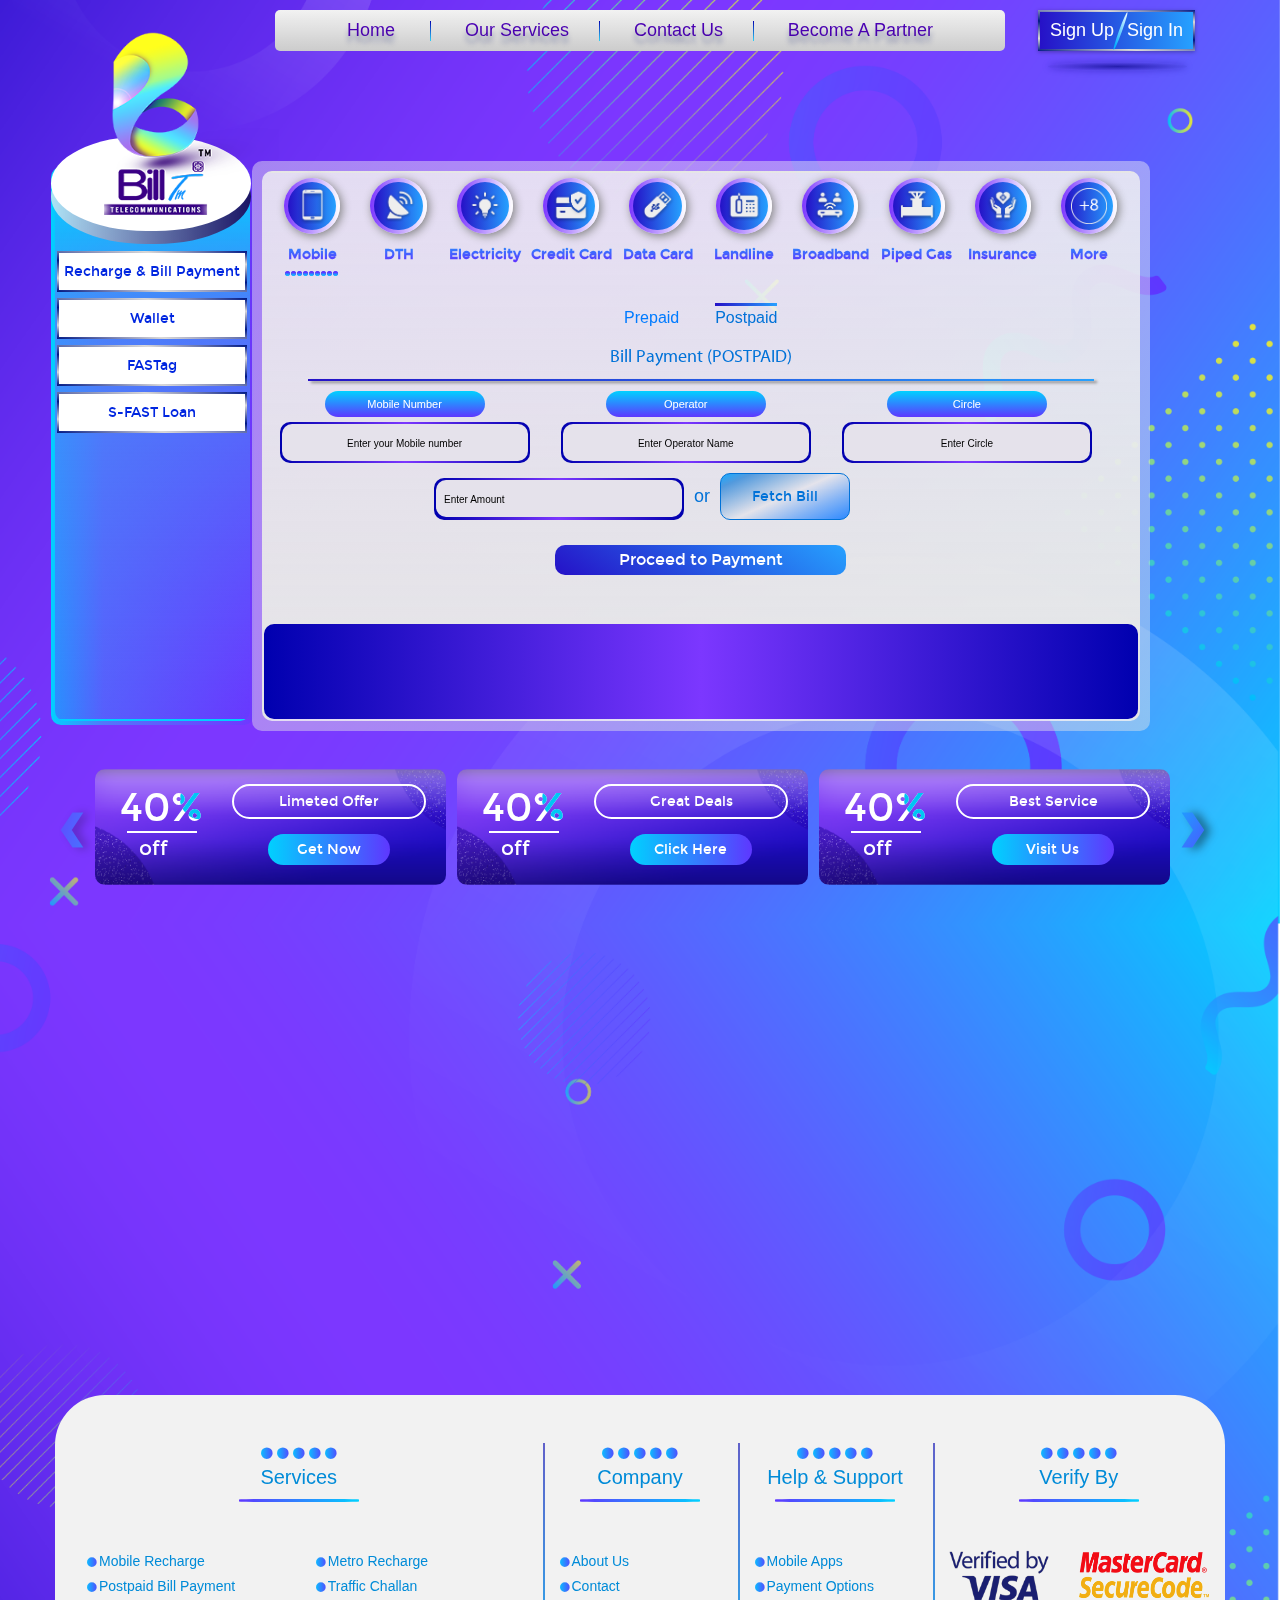
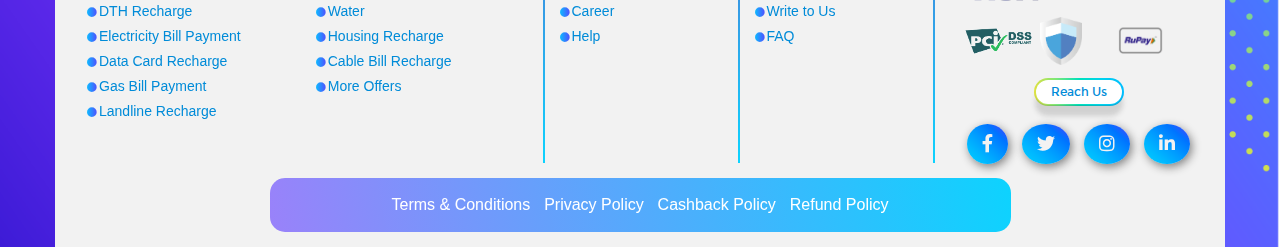
<file: index.html>
﻿<!doctype html>
<html lang="en">
   <head>
      <meta charset="utf-8">
      <meta name="viewport" content="width=device-width, initial-scale=1">
      <title>billtm</title>
      <!-- Bootstrap CSS -->
      <link href="css/bootstrap.min.css" rel="stylesheet">
      <!-------owl crousel--->
      <link rel="stylesheet" href="css/owl.carousel.min.css">
      <link rel="stylesheet" href="css/owl.theme.default.min.css">
      <!----stlyesheet---------->
      <link href="css/all.min.css" rel="stylesheet">
      <link href="css/stylesheet.css" rel="stylesheet">
      <link href="css/responsive.css" rel="stylesheet">
   </head>
   <body>
      <!---header------->
      <header>
         <div class="row container-fluid container m_p_0">
            <div class="col-3 col-lg-2 col-md-4 col-sm-4 col-xs-4  logo">
                <img src="images/Bill TM Logo (320x320).png" alt="logo"> 
               </div>
            <!------logo------->
            <div class="col-1  col-lg-8 col-md-1 col-sm-1 col-xs-1">
               <nav class=" text-center h-menu navbar navbar-expand-lg ">
                  <div class="collapse navbar-collapse text-center" id="navbarSupportedContent">
                     <ul class="text-capitalize h-menu-list">
                        <li class="d-inline-block"><a href=index.html>home </a></li>
                        <li class="d-inline-block"><a href=javascript:void(0);>our services</a></li>
                        <li class="d-inline-block"><a href=javascript:void(0);>contact us</a></li>
                        <li class="d-inline-block"><a href=javascript:void(0);>become a partner</a></li>
                     </ul>
                  </div>
               </nav>
            </div>
            <!-------menu ends------->
            <div class="col-8  col-lg-2 col-md-7 col-sm-7 col-xs-7  text-right text-capitalize login">
               <button class="login-bttn text-capitalize">Sign up <span class="l-slash"> sign in</span></button>
               <button class="navbar-toggler" type="button" data-toggle="collapse" data-target="#navbarSupportedContent" aria-controls="navbarSupportedContent" aria-expanded="false" aria-label="Toggle navigation">
               <i class="fas fa-bars"></i>
               </button>
            </div>
            <!-------login-bttn----> 
         </div>
         <!-----container---> 
      </header>
      <!-------header ends-----> 
      <!----section-rechage------->
  <section id="recharge-tab">
    <div class="container">
        <div class="row r-tabs">
            <div class="col-lg-2 col-md-3 p_0">
                <div class="nav flex-column nav-pills r-corner-tab" id="v-pills-tab" role="tablist" aria-orientation="vertical">
                    <a class="nav-link active" id="recharge" data-toggle="pill" href="#recharge-payments" role="tab">Recharge &amp; Bill Payment</a>
                    <a class="nav-link" id="wallet" data-toggle="pill" href="#top-up" role="tab">Wallet</a>
                    <a class="nav-link" id="fastag" href="Fastag.html">FASTag</a>
                    <a class="nav-link" id="loan" data-toggle="pill" href="#l-repayment" role="tab">S-FAST Loan</a>
                </div>
            </div>
            <div class="col-md-9  tab-content r-corner-tab-content" id="v-pills-tabContent">
                <div class="tab-pane fade show active r-tab-content-inner" id="recharge-payments" role="tabpanel">
                    <nav>
                        <ul class="nav nav-tabs r-tab-content-inner-tab" id="nav-tab" role="tablist">
                            <li>
                                <a class="nav-item nav-link active" id="mobile" data-toggle="tab" href="#r-mobile" role="tab">
                                    <div class="img-border"><img src="./images/mobile-icon.png" alt="mobile recharge"></div>
                                    <p class="r-heading text-capitalize"> mobile</p>
                                </a>
                            </li>
                            <!--mobile-->
                            <li>
                                <a class="nav-item nav-link" id="dth" data-toggle="tab" href="#r-dth" role="tab">
                                    <div class="img-border"><img src="./images/dth-icon.png" alt="dth recharge"></div>
                                    <p class="r-heading text-capitalize"> DTH</p>
                                </a>
                            </li>
                            <!--dth-->
                            <li>
                                <a class="nav-item nav-link" id="electricity" data-toggle="tab" href="#r-electricity" role="tab">
                                    <div class="img-border"><img src="./images/electricity-icon.png" alt="electricity recharge"></div>
                                    <p class="r-heading text-capitalize"> electricity</p>
                                </a>
                            </li>
                            <!--electricity-->
                            <li>
                                <a class="nav-item nav-link" id="credit-card" data-toggle="tab" href="#r-credit-card" role="tab">
                                    <div class="img-border"><img src="./images/credit-card-icon.png" alt="credit-card recharge"></div>
                                    <p class="r-heading text-capitalize"> credit card</p>
                                </a>
                            </li>
                            <!--credit card-->
                            <li>
                                <a class="nav-item nav-link" id="data-card" data-toggle="tab" href="#r-data-card" role="tab">
                                    <div class="img-border"><img src="./images/datacard-icon.png" alt="data recharge"></div>
                                    <p class="r-heading text-capitalize"> data card</p>
                                </a>
                            </li>
                            <!--datacaRD-->
                            <li>
                                <a class="nav-item nav-link" id="landline" data-toggle="tab" href="#r-landline" role="tab">
                                    <div class="img-border"><img src="./images/lndline-icon.png" alt="landline recharge"></div>
                                    <p class="r-heading text-capitalize"> landline</p>
                                </a>
                            </li>
                            <!--landline-->
                            <li>
                                <a class="nav-item nav-link" id="boardband" data-toggle="tab" href="#r-boardband" role="tab">
                                    <div class="img-border"><img src="./images/boardband-icon.png" alt="boardband recharge"></div>
                                    <p class="r-heading text-capitalize"> broadband</p>
                                </a>
                            </li>
                            <!--boardband-->
                            <li>
                                <a class="nav-item nav-link" id="piped-gas" data-toggle="tab" href="#r-piped-gas" role="tab">
                                    <div class="img-border"><img src="./images/piped-gas-icon.png" alt="piped recharge"></div>
                                    <p class="r-heading text-capitalize"> piped gas</p>
                                </a>
                            </li>
                            <!--piped gas-->
                            <li>
                                <a class="nav-item nav-link" id="insurance-recharge" data-toggle="tab" href="#r-insurance" role="tab">
                                    <div class="img-border"> <img src="./images/insurance-icon.png" alt="insurance recharge"> </div>
                                    <p class="r-heading text-capitalize"> Insurance</p>
                                </a>
                            </li>
                            <!--insaurance-->
                            <li class="dropdown">
                                <a class="dropbtn  dropdown-toggle" data-toggle="dropdown">
                                    <div class="img-border"> <img src="./images/8more-icon.png" alt="more"> </div>
                                    <p class="r-heading text-capitalize">More</p>
                                </a>
                                <!----more------>
                                <ul class="dropdown-menu nav nav-tabs">
                                    <li>
                                        <a class="nav-item nav-link" id="metro-recharge" data-toggle="tab" href="#r-metro" role="tab">
                                            <div class="img-border"> <img src="./images/metro-icon.png" alt="metro recharge"> </div>
                                            <p class="r-heading text-capitalize"> Metro</p>
                                        </a>
                                    </li>
                                    <!---------------metro------------>
                                    <li>
                                        <a class="nav-item nav-link" id="water-recharge" data-toggle="tab" href="#r-water-bill" role="tab">
                                            <div class="img-border"> <img src="./images/water-icon.png" alt="water recharge"> </div>
                                            <p class="r-heading text-capitalize"> Water</p>
                                        </a>
                                    </li>
                                    <!---------------water------------>
                                    <li>
                                        <a class="nav-item nav-link" id="cable-recharge" data-toggle="tab" href="#r-cable" role="tab">
                                            <div class="img-border"> <img src="./images/cable-icon.png" alt="cable recharge"> </div>
                                            <p class="r-heading text-capitalize">Cable</p>
                                        </a>
                                    </li>
                                    <!---------------cable------------>
                                    <li>
                                        <a class="nav-item nav-link" id="municipality-recharge" data-toggle="tab" href="#r-municipality" role="tab">
                                            <div class="img-border"> <img src="./images/Municipality-icon.png" alt="Municipality recharge"> </div>
                                            <p class="r-heading text-capitalize">Municipality</p>
                                        </a>
                                    </li>
                                    <!---------------municipality------------>
                                    <li>
                                        <a class="nav-item nav-link" id="emi-recharge" data-toggle="tab" href="#r-emi" role="tab">
                                            <div class="img-border"> <img src="./images/emi-icon.png" alt="emi recharge"> </div>
                                            <p class="r-heading text-capitalize">EMI</p>
                                        </a>
                                    </li>
                                    <!---------------emi------------>
                                    <li>
                                        <a class="nav-item nav-link" id="Challan-recharge" data-toggle="tab" href="#r-challan" role="tab">
                                            <div class="img-border"> <img src="./images/challan-icon.png" alt="challan recharge"> </div>
                                            <p class="r-heading text-capitalize">Challan</p>
                                        </a>
                                    </li>
                                    <!---------------challan------------>
                                    <li>
                                        <a class="nav-item nav-link" id="housing-recharge" data-toggle="tab" href="#r-housing" role="tab">
                                            <div class="img-border"> <img src="./images/housing-icon.png" alt="housing recharge"> </div>
                                            <p class="r-heading text-capitalize">Housing</p>
                                        </a>
                                    </li>
                                    <!---------------housing------------>
                                    <li>
                                        <a class="nav-item nav-link" id="gasbook-recharge" data-toggle="tab" href="#r-gasbook" role="tab">
                                            <div class="img-border"> <img src="./images/gasbook-icon.png" alt="gasbook recharge"> </div>
                                            <p class="r-heading text-capitalize">LPG Booking</p>
                                        </a>
                                    </li>
                                    <!---------------gasbook------------>
                                </ul>
                                <!-------more dropdown---------->
                            </li>
                            <!--more-->
                        </ul>
                    </nav>
                    <div class="tab-content r-tab-content-inner-content" id="nav-tabContent">
                        <div class="tab-pane fade show active" id="r-mobile" role="tabpanel">
                            <!-- Nav tabs -->
                            <div class="tab_center">
                                <ul class="nav nav-tabs text-center" id="myTab" role="tablist">
                                    <li class="nav-item"> <a class="nav-link top-brdr1 active" id="prepaid-mob" data-toggle="tab" href="#pre-mob" role="tab" aria-controls="home" aria-selected="true">Prepaid</a> </li>
                                    <li class="nav-item"> <a class="nav-link  top-brdr2" id="postpaid-mob" data-toggle="tab" href="#pos-mob" role="tab" aria-controls="profile" aria-selected="false">postpaid</a> </li>
                                </ul>
                            </div>
                            <!-- Tab panes -->
                            <div class="tab-content text-center">
                                <div class="tab-pane active" id="pre-mob" role="tabpanel" aria-labelledby="home-tab">
                                    <h4 class="text-center sb-head-line">Mobile Recharge (PREPAID)</h4>
                                    <div class="row container-fluid text-center d-dth">
                                        <div class="col-md-4">
                                            <form class="no-mob">
                                                <label class="g-box"> Mobile Number </label>
                                                <div class="bck-border">
                                                    <input type="text" placeholder="Enter your Mobile number" class="text-center" />
                                                </div>
                                            </form>
                                        </div>
                                        <div class="col-md-4">
                                            <form class="op-mob-pre">
                                                <label class="g-box">Operator</label>
                                                <div class="bck-border">
                                                    <input type="text" placeholder="Enter Operator Name" class="text-center" />
                                                </div>
                                            </form>
                                        </div>
                                        <div class="col-md-4">
                                            <form class="cir-mob">
                                                <label class="g-box">Circle</label>
                                                <div class="bck-border">
                                                    <input type="text" placeholder="Enter Circle" class="text-center " />
                                                </div>
                                            </form>
                                        </div>
                                    </div>
                                    <form class="text-center row container-fluid ent-dta entamt">
                                        <div class="bck-border">
                                            <input type="text" class="d-inline-block amt-mob-pre " placeholder="Enter Amount" />
                                        </div>
                                        <span class="add-line">*Enter valid amount or check with your operator</span>
                                        <label class="d-inline-block">or</label>
                                        <button class="d-inline-block view-bttn">View plans</button>
                                    </form>
                                </div>
                                <div class="tab-pane" id="pos-mob" role="tabpanel" aria-labelledby="profile-tab">
                                    <h4 class="text-center sb-head-line">Bill Payment (POSTPAID)</h4>
                                    <div class="row container-fluid text-center d-mob-post">
                                        <div class="col-md-4">
                                            <form class="no-mob-post">
                                                <label class="g-box"> Mobile Number </label>
                                                <div class="bck-border">
                                                    <input type="text" placeholder="Enter your Mobile number" class="text-center" />
                                                </div>
                                            </form>
                                        </div>
                                        <div class="col-md-4">
                                            <form class="op-mob-post">
                                                <label class="g-box">Operator</label>
                                                <div class="bck-border">
                                                    <input type="text" placeholder="Enter Operator Name" class="text-center" />
                                                </div>
                                            </form>
                                        </div>
                                        <div class="col-md-4">
                                            <form class="cir-mob-post">
                                                <label class="g-box">Circle</label>
                                                <div class="bck-border">
                                                    <input type="text" placeholder="Enter Circle" class="text-center" />
                                                </div>
                                            </form>
                                        </div>
                                    </div>
                                    <form class="text-center row container-fluid ent-mob-post entamt">
                                        <div class="bck-border">
                                            <input type="text" class="d-inline-block amt-mob-post" placeholder="Enter Amount" />
                                        </div>
                                        <label class="d-inline-block">or</label>
                                        <button class="d-inline-block view-bttn">Fetch Bill</button>
                                    </form>
                                </div>
                            </div>
                            <div class="text-center">
                                <button class="col-lg-4 col-md-5 col-sm-5  col-xs-11 pr-bttn">Proceed to Payment</button>
                            </div>
                            <div class="bg-blank"> </div>
                            <!-----recharge mobile tab---->
                        </div>
                        <div class="tab-pane fade" id="r-dth" role="tabpanel">
                            <h4 class="text-center sb-head-line">DTH Recharge</h4>
                            <div class="row container-fluid text-center d-dth">
                                <div class="col-md-4">
                                    <form class="op-dth">
                                        <label class="g-box">operator</label>
                                        <div class="bck-border">
                                            <select class="classic" name="operator">
                                                <option>TATA Sky</option>
                                                <option>Airtel Digital Tv</option>
                                                <option>D2H</option>
                                            </select>
                                        </div>
                                    </form>
                                </div>
                                <div class="col-md-4">
                                    <form class="sb-dth">
                                        <label class="g-box">Enter</label>
                                        <div class="bck-border">
                                            <input type="text" placeholder="Subscriber ID / Registered mobile number" class="text-center" />
                                        </div>
                                    </form>
                                </div>
                                <div class="col-md-4">
                                    <form class="sb-dth">
                                        <label class="g-box">Enter</label>
                                        <div class="bck-border">
                                            <input type="text" placeholder="Amount" class="text-center" />
                                        </div>
                                    </form>
                                </div>
                            </div>
                            <div class="text-center">
                                <button class="col-md-4 pr-bttn">Proceed to Payment</button>
                            </div>
                            <div class="bg-blank"> </div>
                        </div>
                        <div class="tab-pane fade" id="r-electricity" role="tabpanel">
                            <h4 class="text-center sb-head-line">Electricity Bill Payment </h4>
                            <!-- Nav tabs -->
                            <ul class="nav nav-tabs text-center" id="myTab" role="tablist">
                                <li class="nav-item"> <a class="nav-link top-brdr1 active" id="home-tab" data-toggle="tab" href="#el-board" role="tab" aria-controls="home" aria-selected="true">Electricity Board</a> </li>
                                <li class="nav-item"> <a class="nav-link top-brdr2" id="profile-tab" data-toggle="tab" href="#el-appart" role="tab" aria-controls="profile" aria-selected="false">Apartments</a> </li>
                            </ul>
                            <!-- Tab panes -->
                            <div class="tab-content text-center">
                                <div class="tab-pane active" id="el-board" role="tabpanel" aria-labelledby="home-tab">
                                    <div class="row container-fluid text-center d-elec">
                                        <div class="col-md-4">
                                            <form class="st-elec">
                                                <label class="g-box">Select State</label>
                                                <div class="bck-border">
                                                    <select class="classic" name="operator">
                                                        <option>TATA Sky</option>
                                                        <option>Airtel Digital Tv</option>
                                                        <option>D2H</option>
                                                    </select>
                                                </div>
                                            </form>
                                        </div>
                                        <div class="col-md-4">
                                            <form class="br-elec">
                                                <label class="g-box">Select Board</label>
                                                <div class="bck-border">
                                                    <select class="classic" name="operator">
                                                        <option>TATA Sky</option>
                                                        <option>Airtel Digital Tv</option>
                                                        <option>D2H</option>
                                                    </select>
                                                </div>
                                            </form>
                                        </div>
                                        <div class="col-md-4">
                                            <form class="sb-dth">
                                                <label class="g-box">Enter</label>
                                                <div class="bck-border">
                                                    <input type="text" placeholder="Amount" class="text-center" />
                                                </div>
                                            </form>
                                        </div>
                                    </div>
                                </div>
                                <div class="tab-pane" id="el-appart" role="tabpanel" aria-labelledby="profile-tab">
                                    <div class="row container-fluid text-center d-elec">
                                        <div class="col-md-4">
                                            <form class="ct-elec">
                                                <label class="g-box">Select City</label>
                                                <div class="bck-border">
                                                    <select class="classic" name="operator">
                                                        <option>TATA Sky</option>
                                                        <option>Airtel Digital Tv</option>
                                                        <option>D2H</option>
                                                    </select>
                                                </div>
                                            </form>
                                        </div>
                                        <div class="col-md-4">
                                            <form class="ap-elec">
                                                <label class="g-box">Appartments</label>
                                                <div class="bck-border">
                                                    <select class="classic" name="operator">
                                                        <option>TATA Sky</option>
                                                        <option>Airtel Digital Tv</option>
                                                        <option>D2H</option>
                                                    </select>
                                                </div>
                                            </form>
                                        </div>
                                        <div class="col-md-4">
                                            <form class="sb-dth">
                                                <label class="g-box">Enter</label>
                                                <div class="bck-border">
                                                    <input type="text" placeholder="Amount" class="text-center" />
                                                </div>
                                            </form>
                                        </div>
                                    </div>
                                </div>
                            </div>
                            <div class="text-center">
                                <button class="col-md-4 pr-bttn">Proceed to Payment</button>
                            </div>
                            <div class="bg-blank"> </div>
                        </div>
                        <div class="tab-pane fade" id="r-credit-card" role="tabpanel">
                            <h4 class="text-center sb-head-line">Credit Card Payment</h4>
                            <div class="row container-fluid text-center d-dth">
                                <div class="col-md-6">
                                    <form class="sb-dth">
                                        <label class="g-box">Credit Card no.</label>
                                        <div class="bck-border">
                                            <input type="text" placeholder="Enter your credit card number " class="text-center" />
                                        </div>
                                    </form>
                                </div>
                                <div class="col-md-6">
                                    <form class="sb-dth">
                                        <label class="g-box">Amount</label>
                                        <div class="bck-border">
                                            <input type="text" placeholder="Enter bill amount" class="text-center" />
                                        </div>
                                    </form>
                                </div>
                            </div>
                            <div class="text-center">
                                <button class="col-md-4 pr-bttn">Proceed to Payment</button>
                            </div>
                            <div class="bg-blank"> </div>
                        </div>
                        <div class="tab-pane fade" id="r-data-card" role="tabpanel">
                            <h4 class="text-center sb-head-line">DATA Card Recharge</h4>
                            <div class="row container-fluid text-center d-dth">
                                <div class="col-md-4">
                                    <form class="crdno-dta">
                                        <label class="g-box"> Data Card Number </label>
                                        <div class="bck-border">
                                            <input type="text" placeholder="Enter your data card number" class="text-center" />
                                        </div>
                                    </form>
                                </div>
                                <div class="col-md-4">
                                    <form class="op-dta">
                                        <label class="g-box">Operator</label>
                                        <div class="bck-border">
                                            <input type="text" placeholder="Enter Operator Name" class="text-center" />
                                        </div>
                                    </form>
                                </div>
                                <div class="col-md-4">
                                    <form class="dob-ins">
                                        <label class="g-box">Circle</label>
                                        <div class="bck-border">
                                            <input type="text" placeholder="Enter Circle" class="text-center" />
                                        </div>
                                    </form>
                                </div>
                            </div>
                            <form class="text-center row container-fluid ent-dta-dth entamt">
                                <div class="bck-border">
                                    <input type="text" class="d-inline-block amt-dta" placeholder="Enter Amount" />
                                </div>
                                <label class="d-inline-block">or</label>
                                <button class="d-inline-block view-bttn">View plan</button>
                            </form>
                            <div class="text-center">
                                <button class="col-md-4 pr-bttn">Proceed to Payment</button>
                            </div>
                            <div class="bg-blank"> </div>
                        </div>
                        <div class="tab-pane fade" id="r-landline" role="tabpanel">
                            <h4 class="text-center sb-head-line"> Landline Bill Payment </h4>
                            <div class="row container-fluid text-center d-dth">
                                <div class="col-md-4">
                                    <form class="pro-lnd">
                                        <label class="g-box"> Landline Provider </label>
                                        <div class="bck-border">
                                            <select class="classic" name="operator">
                                                <option>TATA Sky</option>
                                                <option>Airtel Digital Tv</option>
                                                <option>D2H</option>
                                            </select>
                                        </div>
                                    </form>
                                </div>
                                <div class="col-md-4">
                                    <form class="tel-lnd">
                                        <label class="g-box">Telephone Number</label>
                                        <div class="bck-border">
                                            <input type="text" placeholder="Enter telephone number with STD code " class="text-center" />
                                        </div>
                                    </form>
                                </div>
                                <div class="col-md-4">
                                    <form class="acc-nlnd">
                                        <label class="g-box">Account Number</label>
                                        <div class="bck-border">
                                            <input type="text" placeholder="Enter account number" class="text-center" />
                                        </div>
                                    </form>
                                </div>
                            </div>
                            <div class="text-center">
                                <button class="col-md-4 pr-bttn">Proceed to Payment</button>
                            </div>
                            <div class="bg-blank"> </div>
                        </div>
                        <div class="tab-pane fade" id="r-boardband" role="tabpanel">
                            <h4 class="text-center sb-head-line">Broadband Payment </h4>
                            <div class="row container-fluid text-center d-dth">
                                <div class="col-md-6">
                                    <form class="pro-bord">
                                        <label class="g-box"> Broadband Provider </label>
                                        <div class="bck-border">
                                            <select class="classic" name="operator">
                                                <option>ACT Fibrenet</option>
                                                <option>Airtel Digital Tv</option>
                                                <option>D2H</option>
                                            </select>
                                        </div>
                                    </form>
                                </div>
                                <div class="col-md-6">
                                    <form class="tel-lnd">
                                        <label class="g-box">Telephone Number</label>
                                        <div class="bck-border">
                                            <input type="text" placeholder="Enter account number/user id/telephone number" class="text-center" />
                                        </div>
                                    </form>
                                </div>
                            </div>
                            <div class="text-center">
                                <button class="col-md-4 pr-bttn">Proceed to Payment</button>
                            </div>
                            <div class="bg-blank"> </div>
                        </div>
                        <div class="tab-pane fade" id="r-piped-gas" role="tabpanel">
                            <h4 class="text-center sb-head-line">Gas Bill Payment</h4>
                            <div class="row container-fluid text-center d-dth">
                                <div class="col-md-6">
                                    <form class="op-gs">
                                        <label class="g-box"> GAS Operator </label>
                                        <div class="bck-border">
                                            <select class="classic" name="operator">
                                                <option disabled>Choose Operator</option>
                                                <option>Airtel Digital Tv</option>
                                                <option>D2H</option>
                                            </select>
                                        </div>
                                    </form>
                                </div>
                                <div class="col-md-6">
                                    <form class="cns-gs">
                                        <label class="g-box"> Enter</label>
                                        <div class="bck-border">
                                            <input type="text" placeholder="Enter consumer number" class="text-center" />
                                        </div>
                                    </form>
                                </div>
                            </div>
                            <div class="text-center">
                                <button class="col-md-4 pr-bttn">Proceed to Payment</button>
                            </div>
                            <div class="bg-blank"> </div>
                        </div>
                        <div class="tab-pane fade" id="r-insurance" role="tabpanel">
                            <h4 class="text-center sb-head-line">Insurance Payment </h4>
                            <div class="row container-fluid text-center d-dth">
                                <div class="col-md-4">
                                    <form class="slct-ins">
                                        <label class="g-box"> Select Insurer </label>
                                        <div class="bck-border">
                                            <select class="classic" name="operator">
                                                <option>Bajaj Allianz</option>
                                                <option>Airtel Digital Tv</option>
                                                <option>D2H</option>
                                            </select>
                                        </div>
                                    </form>
                                </div>
                                <div class="col-md-4">
                                    <form class="poli-ins">
                                        <label class="g-box">Policy Number</label>
                                        <div class="bck-border">
                                            <input type="text" placeholder="Enter policy number" class="text-center" />
                                        </div>
                                    </form>
                                </div>
                                <div class="col-md-4">
                                    <form class="dob-ins">
                                        <label class="g-box">DOB</label>
                                        <div class="bck-border">
                                            <input type="text" placeholder="Enter Date of Birth" class="text-center" />
                                        </div>
                                    </form>
                                </div>
                            </div>
                            <div class="text-center">
                                <button class="col-md-4 pr-bttn">Proceed to Payment</button>
                            </div>
                            <div class="bg-blank"> </div>
                        </div>
                        <div class="tab-pane fade" id="r-water-bill" role="tabpanel">
                            <h4 class="text-center sb-head-line">Water Bill Payment</h4>
                            <div class="row container-fluid text-center d-water">
                                <div class="col-md-6">
                                    <form class="op-water">
                                        <label class="g-box">Operator</label>
                                        <div class="bck-border">
                                            <input type="text" placeholder="Choose Operator " class="text-center" />
                                        </div>
                                    </form>
                                </div>
                                <div class="col-md-6">
                                    <form class="co-water">
                                        <label class="g-box">Connection ID</label>
                                        <div class="bck-border">
                                            <input type="text" placeholder="Connection ID" class="text-center" />
                                        </div>
                                    </form>
                                </div>
                            </div>
                            <div class="text-center">
                                <button class="col-md-4 pr-bttn">Proceed</button>
                            </div>
                            <div class="bg-blank"> </div>
                        </div>
                        <div class="tab-pane fade" id="r-municipality" role="tabpanel">
                            <h4 class="text-center sb-head-line">Municipal Property Tax Payment</h4>
                            <div class="row container-fluid text-center d-municipility">
                                <div class="col-md-6">
                                    <form class="op-municipility">
                                        <label class="g-box">Operator</label>
                                        <div class="bck-border">
                                            <input type="text" placeholder="Choose Operator " class="text-center" />
                                        </div>
                                    </form>
                                </div>
                                <div class="col-md-6">
                                    <form class="co-municipility">
                                        <label class="g-box">Consumer ID</label>
                                        <div class="bck-border">
                                            <input type="text" placeholder="PTI number/Shop ID" class="text-center" />
                                        </div>
                                    </form>
                                </div>
                            </div>
                            <div class="text-center">
                                <button class="col-md-4 pr-bttn">Proceed</button>
                            </div>
                            <div class="bg-blank"> </div>
                        </div>
                        <div class="tab-pane fade" id="r-metro" role="tabpanel">
                            <h4 class="text-center sb-head-line">Metro Card Recharge</h4>
                            <div class="row container-fluid text-center d-metro">
                                <div class="col-md-6">
                                    <form class="op-metro">
                                        <label class="g-box"> Operator </label>
                                        <div class="bck-border">
                                            <input type="text" placeholder="Choose Operator" class="text-center" />
                                        </div>
                                    </form>
                                </div>
                                <div class="col-md-6">
                                    <form class="cr-metro">
                                        <label class="g-box">Card No.</label>
                                        <div class="bck-border">
                                            <input type="text" placeholder="Enter Card Number" class="text-center" />
                                        </div>
                                    </form>
                                </div>
                            </div>
                            <div class="row container-fluid text-center d-metro">
                                <form class="text-center row container-fluid ent-metro">
                                    <div class="bck-border">
                                        <label class="g-box">Amount</label>
                                        <input type="text" class="d-inline-block amt-dta" placeholder="0" />
                                    </div>
                                </form>
                            </div>
                            <div class="text-center">
                                <button class="col-md-4 pr-bttn">Proceed to Payment</button>
                            </div>
                            <div class="bg-blank"> </div>
                        </div>
                        <div class="tab-pane fade" id="r-cable" role="tabpanel">
                            <h4 class="text-center sb-head-line">Cable Bill Payment</h4>
                            <div class="row container-fluid text-center d-cable">
                                <div class="col-md-6">
                                    <form class="op-cable">
                                        <label class="g-box">Operator</label>
                                        <div class="bck-border">
                                            <input type="text" placeholder="Choose Operator " class="text-center" />
                                        </div>
                                    </form>
                                </div>
                                <div class="col-md-6">
                                    <form class="sb-cable">
                                        <label class="g-box">Subscriber ID</label>
                                        <div class="bck-border">
                                            <input type="text" placeholder="Account number/RMN/VC number" class="text-center" />
                                        </div>
                                    </form>
                                </div>
                            </div>
                            <div class="text-center">
                                <button class="col-md-4 pr-bttn">Proceed</button>
                            </div>
                            <div class="bg-blank"> </div>
                        </div>
                        <div class="tab-pane fade" id="r-emi" role="tabpanel">
                            <h4 class="text-center sb-head-line">Loan EMI Payment</h4>
                            <div class="row container-fluid text-center d-emi">
                                <div class="col-md-6">
                                    <form class="op-emi">
                                        <label class="g-box">Operator</label>
                                        <div class="bck-border">
                                            <input type="text" placeholder="Choose Operator " class="text-center" />
                                        </div>
                                    </form>
                                </div>
                                <div class="col-md-6">
                                    <form class="accno-emi">
                                        <label class="g-box">Loan Account Number</label>
                                        <div class="bck-border">
                                            <input type="text" placeholder="Enter Loan Account Number" class="text-center" />
                                        </div>
                                    </form>
                                </div>
                            </div>
                            <div class="text-center">
                                <button class="col-md-4 pr-bttn">Proceed</button>
                            </div>
                            <div class="bg-blank"> </div>
                        </div>
                        <div class="tab-pane fade" id="r-challan" role="tabpanel">
                            <h4 class="text-center sb-head-line">Traffic Challan Payment</h4>
                            <div class="row container-fluid text-center d-challlan">
                                <div class="col-md-6">
                                    <form class="op-challan">
                                        <label class="g-box">Operator</label>
                                        <div class="bck-border">
                                            <input type="text" placeholder="Choose Operator " class="text-center" />
                                        </div>
                                    </form>
                                </div>
                                <div class="col-md-6">
                                    <form class="no-challan">
                                        <label class="g-box">Challan Number</label>
                                        <div class="bck-border">
                                            <input type="text" placeholder="Enter RC/DL/Challan Number" class="text-center" />
                                        </div>
                                    </form>
                                </div>
                            </div>
                            <div class="text-center">
                                <button class="col-md-4 pr-bttn">Proceed</button>
                            </div>
                            <div class="bg-blank"> </div>
                        </div>
                        <div class="tab-pane fade" id="r-gasbook" role="tabpanel">
                            <h4 class="text-center sb-head-line">Registered Contact Number</h4>
                            <div class="row container-fluid text-center d-gasbook">
                                <div class="col-md-6">
                                    <form class="op-gasbook">
                                        <label class="g-box">Operator</label>
                                        <div class="bck-border">
                                            <input type="text" placeholder="Choose Operator " class="text-center" />
                                        </div>
                                    </form>
                                </div>
                                <div class="col-md-6">
                                    <form class="no-gasbook">
                                        <label class="g-box">Registered Contact Number</label>
                                        <div class="bck-border">
                                            <input type="text" placeholder="Enter Registered Number" class="text-center" />
                                        </div>
                                    </form>
                                </div>
                            </div>
                            <div class="text-center">
                                <button class="col-md-4 pr-bttn">Proceed</button>
                            </div>
                            <div class="bg-blank"> </div>
                        </div>
                        <div class="tab-pane fade" id="r-housing" role="tabpanel">
                            <h4 class="text-center sb-head-line">Housing Society Electricity Bill Payment</h4>
                            <div class="row container-fluid text-center d-housing">
                                <div class="col-md-4">
                                    <form class="cty-housing">
                                        <label class="g-box"> City </label>
                                        <div class="bck-border">
                                            <input type="text" placeholder="Enter City" class="text-center" />
                                        </div>
                                    </form>
                                </div>
                                <div class="col-md-4">
                                    <form class="so-housing">
                                        <label class="g-box">Society Name</label>
                                        <div class="bck-border">
                                            <input type="text" placeholder="Enter society Name" class="text-center" />
                                        </div>
                                    </form>
                                </div>
                                <div class="col-md-4">
                                    <form class="se-housing">
                                        <label class="g-box">Service Type</label>
                                        <div class="bck-border">
                                            <input type="text" placeholder="Enter service" class="text-center" />
                                        </div>
                                    </form>
                                </div>
                            </div>
                            <div class="row container-fluid text-center d2-housing">
                                <div class="col-md-6">
                                    <form class="flt-housing">
                                        <label class="g-box"> Flat No. </label>
                                        <div class="bck-border">
                                            <input type="text" placeholder="Enter Flat Number" class="text-center" />
                                        </div>
                                    </form>
                                </div>
                                <div class="col-md-6">
                                    <form class="mo-housing">
                                        <label class="g-box">Mobile Number/Email</label>
                                        <div class="bck-border">
                                            <input type="text" placeholder="Enter Mobile Number/Email Id" class="text-center" />
                                        </div>
                                    </form>
                                </div>
                            </div>
                            <div class="text-center">
                                <button class="col-md-4 pr-bttn">Proceed to Payment</button>
                            </div>
                            <div class="bg-blank"> </div>
                        </div>
                    </div>
                    <!-----ineer tab content----->
                </div>
                <!--recharge payment-->
                <div class="tab-pane fade" id="offer-treats" role="tabpanel">2</div>
                <div class="tab-pane fade" id="top-up" role="tabpanel">
                    <div class="wallet-header">
                        <div class="row">
                            <div class="col-lg-6 col-md-12 w-heading">
                                <h2 class="text-capitalize exp">EXPERIENCE</h2>
                                <h3 class="text-capitalize hassle">hassle free</h3>
                                <h3 class="text-capitalize fast">fast</h3>
                                <h3 class="text-capitalize reliable">reliable</h3>
                                <h2 class="text-capitalize money">MONEY TRANSFER<br> PLATFORM.</h2>
                            </div>
                            <div class="col-lg-6 col-md-12 w-side-icon"> <img src="./images/wallet-top-icon.png" alt="icon"> </div>
                        </div>
                        <!--row-->
                    </div>
                    <!--wallet-header-->
                    <hr class="line-color">
                    <div class="w-detail">
                        <div class="row">
                            <div class="col-lg-6 col-md-12 wm-balance">
                                <div class="w-bttns">
                                    <div class="w-bttns-border">
                                        <div class="row w-balance">
                                            <div class="col-6">
                                                <h2>
                                                    <span>WALLET</span><br>
                                                    BALANCE
                                                </h2>
                                            </div>
                                            <!--text-->
                                            <div class="col-6">
                                                <h4>&#8377; 12909.99</h4>
                                            </div>
                                        </div>
                                        <!--balance-->
                                        <button id="add_money" class="add-money">
                                            <h3>
                                                ADD <br>
                                                MONEY<span class="plus-icon">+</span>
                                            </h3>
                                        </button>
                                        <!--add money-->
                                        <hr class="line-grey">
                                        <div class="wa-btn row">
                                            <div class="col-md-6 text-center text-capitalize">
                                                <button class="w-t-w" id="w_t_w">
                                                    <div class="w-bttns-border">
                                                        <h3>WALLET <br><span class="text-lowercase s-to">TO</span> <br>WALLET</h3>
                                                    </div>
                                                    <!------w-t-w------->
                                                </button>
                                                <!--w-bttns-border-->
                                            </div>
                                            <!--wallet to wallet-->
                                            <div class="col-md-6 text-center text-capitalize">
                                                <button class="w-t-b" id="w_t_b">
                                                    <div class="w-bttns-border">
                                                        <h3>WALLET <br><span class="text-lowercase s-to">TO</span> <br>BANK</h3>
                                                    </div>
                                                    <!--w-t-b-->
                                                </button>
                                                <!--w-bttns-border-->
                                            </div>
                                            <!--wallet to bank-->
                                        </div>
                                        <!--wallet- to wallet & wallet to bank button -->
                                    </div>
                                    <!--w-bttns-border-->
                                </div>
                                <!--w-bttns-->
                            </div>
                            <!--w-details-->
                            <div class="col-lg-6 col-md-12 wm-detail">
                                <div class="w-front" id="front_hide">
                                    <h5 class="w-head w-trust">trust</h5>
                                    <div class="para">
                                        <div class="w-para">
                                            <p>
                                                A trust is a fiduciary relationship in which
                                                one party, known as a trustor, gives another
                                                party, the trustee, the right to hold title to
                                            </p>
                                            <img src="./images/trust-icon.png" alt="trust">
                                        </div>
                                        <!--w-para-->
                                    </div>
                                    <!--para-->
                                    <h5 class="w-head w-support">SUPPORT</h5>
                                    <div class="para">
                                        <div class="w-para">
                                            <p>
                                                A trust is a fiduciary relationship in which
                                                one party, known as a trustor, gives another
                                                party, the trustee, the right to hold title to
                                            </p>
                                            <img src="./images/support-icon.png" alt="trust">
                                        </div>
                                        <!--w-para-->
                                    </div>
                                    <!--para-->
                                    <h5 class="w-head w-assistance">ASSISTANCE</h5>
                                    <div class="para">
                                        <div class="w-para">
                                            <p>
                                                A trust is a fiduciary relationship in which
                                                one party, known as a trustor, gives another
                                                party, the trustee, the right to hold title to
                                            </p>
                                            <img src="./images/assistance.png" alt="trust">
                                        </div>
                                        <!--w-para-->
                                    </div>
                                    <!--para-->
                                </div>
                                <!--t front part---->
                                <div class="text-center wallet-to-wallet-page d" id="wallet_to_wallet_page">
                                    <div class="wallet-to-wallet-head">Wallet to Wallet Transfer</div>
                                    <!--wallet-to-wallet-head-->
                                    <form class="text-center wallet-to-wallet-trnsfert" >
                                        <label>Transfering From</label><br>
                                        <input type="text" placeholder="Enter Number or choose from contacts">
                                        <div class="row">
                                            <div class="col-md-4"><label>Amount</label></div>
                                            <div class="col-md-8"><input type="text" placeholder="Enter Amount"></div>
                                        </div>
                                        <label>Transfering To</label><br>
                                        <input type="text" placeholder="Enter Number or choose from contacts">
                                        <p class="text-center avail-balance">Available Balance :  1013.19</p>
                                        <input type="button"  class="text-center w-btn" id="w_t_w_trn" value="Proceed">
                                    </form>
                                    <form class="text-center wallet-to-wallet-trnsferotp">
                                        <div class="row">
                                            <div class="col-md-5">
                                                <label>Transfering From</label>
                                                <input type="text" placeholder="Enter Number or choose from contacts">
                                            </div>
                                            <div class="col-md-2"><span class="arw">&gt;&gt;&gt;</span></div>
                                            <div class="col-md-5">
                                                <label>Transfering To</label>
                                                <input type="text" placeholder="Enter Number or choose from contacts">
                                            </div>
                                        </div>
                                        <div class="col-md-4 m-auto w-t-w-amt">
                                            <label>Amount</label>
                                            <input type="text" placeholder="Enter Number or choose from contacts">
                                        </div>
                                        <h4>
                                            Please Enter OTP Received<br>
                                            on your number XXXXXX6565
                                        </h4>
                                        <hr>
                                        <div class="row wtw-otp">
                                            <div class="col"><input type="text"></div>
                                            <div class="col"><input type="text"></div>
                                            <div class="col"><input type="text"></div>
                                            <div class="col"><input type="text"></div>
                                            <div class="col"><input type="text"></div>
                                            <div class="col"><input type="text"></div>
                                        </div>
                                        <input type="button" class="text-center w-btn" id="w_t_w_trnotp" value="Proceed">
                                    </form>
                                    <form class="text-center wallet-to-wallet-trnsfersccfl">
                                        <p><b>Transfer of <span class="amt-wtw"><b>Rs. 350</b></span> Successful !</b></p>
                                        <p><i class="fas fa-check-circle"></i></p>
                                        <p>Available Balance :  663.19</p>
                                        <hr>
                                        <input type="button" class="text-center w-btn" id="w_t_w_trnscfl" value="Initiate New Transfer">
                                        <div class="row">
                                            <div class="col-md-4"><img src="./images/vbyvisa-blu.png" alt="icon"></div>
                                            <div class="col-md-4"><img src="./images/sheild.png" alt="icon"></div>
                                            <div class="col-md-4"><img src="./images/preview-mastercard_securecode.png" alt="icon"></div>
                                        </div>
                                    </form>
                                </div>
                                <!---wallet to wallet page-->
                                <div class="add-money" id="add_money_show">
                                    <div class="text-center add-money-page-front">
                                        <form class="add-money-mode">
                                            <div class="add-money-head">Add Money</div>
                                            <!--add-money-head-->
                                            <div class="row">
                                                <div class="col-md-8">
                                                    <label>Amount</label>
                                                    <input type="text" placeholder="Enter Amount" class="d-block" />
                                                    <label>Payment Mode</label>
                                                    <div class="text-left add-money-opt">
                                                        <label for="Saved-Card">Saved Card</label>
                                                        <input type="radio" id="Saved-Card" class="a_option" name="Payment Mode" value="Saved-Card">
                                                        <br>
                                                        <label for="Debit-Card" class="debit-crd">Debit Card</label><input type="radio" id="Debit-Card" name="Payment Mode" value="Debit-Card" class="a_option">
                                                        <br>
                                                        <label for="Credit-Card">Credit Card</label>
                                                        <input type="radio" id="Credit-Card" name="Payment Mode" value="Credit-Card" class="a_option">
                                                        <br>
                                                        <label for="UPI">UPI</label>
                                                        <input type="radio" id="UPI" name="Payment Mode" value="UPI" class="a_option">
                                                        <br>
                                                        <label for="Net-Banking">Net Banking</label>
                                                        <input type="radio" id="Net-Banking" name="Payment Mode" value="Net-Banking" class="a_option">
                                                    </div>
                                                </div>
                                                <div class="col-md-4">
                                                    <div class="add-money-icon3">
                                                        <img src="./images/vbyvisa-blu.png" alt="icon">
                                                        <img src="./images/sheild.png" alt="sheild">
                                                        <img src="./images/preview-mastercard_securecode.png" alt="mastercard">
                                                    </div>
                                                </div>
                                                <input type="button" class="text-center w-btn" id="a_m_mode" value="Proceed">
                                                
                                            </div>
                                        </form>
                                    </div>
                                    <!--add money optn-->
                                    <div class="text-center add-money-page" id="add_through_debit">
                                        <div class="add-money-head">Add Money via Debit Card</div>
                                        <!--add-money-head-->
                                        <form class="add-money-mode">
                                            <div class="row">
                                                <div class="col-9 add-money-debit">
                                                    <label>Amount</label>
                                                    <input type="text" placeholder="Enter Amount" class="d-block" />
                                                    <br>
                                                    <label>Enter Debit Card Details</label>
                                                    <input type="text" placeholder="Enter Card Number" class="d-block" />
                                                    <div class="d-flex flex-row"><input type="text" placeholder="MM"><input type="text" placeholder="YY"></div>
                                                    <input type="text" placeholder="CVV">
                                                    <input type="text" placeholder="Name on Card"><br>
                                                    <input type="checkbox" value="" id="defaultCheck1" class="d-inline">
                                                    <label for="defaultCheck1" class="d-inline add-money-check">
                                                        Securily save this card details for faster checkout<br>
                                                        (CVV will not be saved)
                                                    </label>
                                                </div>
                                                <div class="col-3">
                                                    <div class="add-money-icon3">
                                                        <img src="./images/vbyvisa-blu.png" alt="icon">
                                                        <img src="./images/sheild.png" alt="sheild">
                                                        <img src="./images/preview-mastercard_securecode.png" alt="mastercard">
                                                    </div>
                                                </div>
                                                <button class="text-center w-btn">Pay</button>
                                            </div>
                                        </form>
                                    </div>
                                    <!--add money debit card-->
                                    <div class="text-center add-money-page" id="add_through_credit">
                                        <div class="add-money-head">Add Money via Credit Card</div>
                                        <!--add-money-head-->
                                        <form class="add-money-mode">
                                            <div class="row">
                                                <div class="col-9 add-money-credit">
                                                    <label>Amount</label>
                                                    <input type="text" placeholder="Enter Amount" class="d-block" />
                                                    <br>
                                                    <label>Enter Credit Card Details</label>
                                                    <input type="text" placeholder="Enter Card Number" class="d-block" />
                                                    <div class="d-flex flex-row"><input type="text" placeholder="MM"><input type="text" placeholder="YY"></div>
                                                    <input type="text" placeholder="CVV">
                                                    <input type="text" placeholder="Name on Card"><br>
                                                    <input type="checkbox" value="" id="defaultCheck1" class="d-inline">
                                                    <label for="defaultCheck1" class="d-inline add-money-check">
                                                        Securily save this card details for faster checkout<br>
                                                        (CVV will not be saved)
                                                    </label>
                                                </div>
                                                <div class="col-3">
                                                    <div class="add-money-icon3">
                                                        <img src="./images/vbyvisa-blu.png" alt="icon">
                                                        <img src="./images/sheild.png" alt="sheild">
                                                        <img src="./images/preview-mastercard_securecode.png" alt="mastercard">
                                                    </div>
                                                </div>
                                                <button class="text-center w-btn">Pay</button>
                                            </div>
                                        </form>
                                    </div>
                                    <!--add money credit card-->
                                    <div class="text-center add-money-page" id="add_through_upi">
                                        <div class="add-money-head">Add Money via UPI</div>
                                        <!--add-money-head-->
                                        <form class="add-money-mode">
                                            <div class="row">
                                                <div class="col-9">
                                                    <label>Amount</label>
                                                    <input type="text" placeholder="Enter Amount" class="d-block" />
                                                    <br>
                                                    <label class="d-block">Enter UPI Information</label>
                                                    <div class="d-flex flex-row add-money-upi-amt">
                                                        <input type="text" placeholder="Enter UPI ID" />
                                                        <select name="UPI" id="UPI-ID">
                                                            <option value="Default">Choose App</option>
                                                            <option value="Phone-Pe"><span class="phone-pe"></span> Phone Pe</option>
                                                            <option value="Google-Pay"><span class="google-pay"></span> Google Pay</option>
                                                            <option value="paytm"><span class="paytm"></span> Paytm</option>
                                                        </select>
                                                    </div>
                                                </div>
                                                <div class="col-3">
                                                    <div class="add-money-icon3">
                                                        <img src="./images/vbyvisa-blu.png" alt="icon">
                                                        <img src="./images/sheild.png" alt="sheild">
                                                        <img src="./images/preview-mastercard_securecode.png" alt="mastercard">
                                                    </div>
                                                </div>
                                                <button class="text-center w-btn">Pay</button>
                                            </div>
                                        </form>
                                    </div>
                                    <!--add money upi-->
                                    <div class="text-center add-money-page" id="add_through_net">
                                        <div class="add-money-head">Add Money via Net Banking</div>
                                        <!--add-money-head-->
                                        <form class="add-money-mode">
                                            <div class="row">
                                                <div class="col-9">
                                                    <label>Amount</label>
                                                    <input type="text" placeholder="Enter Amount" class="d-block" />
                                                    <br>
                                                    <label>Choose Your Bank</label>
                                                    <div class="row">
                                                        <div class="col-4"><a href="javascript:void(0)"><img src="./images/sbi-icon.png" alt="icon"></a></div>
                                                        <div class="col-4"><a href="javascript:void(0)"><img src="./images/hdfc-bank-icon.png" alt="icon"></a></div>
                                                        <div class="col-4"><a href="javascript:void(0)"><img src="./images/icici-icon.png" alt="icon"></a></div>
                                                        <div class="col-4"><a href="javascript:void(0)"><img src="./images/Bank-of-baroa-Icon.png" alt="icon"></a></div>
                                                        <div class="col-4"><a href="javascript:void(0)"><img src="./images/pnb-image.svg" alt="icon"></a></div>
                                                        <div class="col-4"><a href="javascript:void(0)"><img src="./images/axis-bank-icon.png" alt="icon"></a></div>
                                                    </div>
                                                    <!--bank option-->
                                                </div>
                                                <div class="col-3">
                                                    <div class="add-money-icon3">
                                                        <img src="./images/vbyvisa-blu.png" alt="icon">
                                                        <img src="./images/sheild.png" alt="sheild">
                                                        <img src="./images/preview-mastercard_securecode.png" alt="mastercard">
                                                    </div>
                                                </div>
                                                <button class="text-center w-btn">Pay</button>
                                            </div>
                                        </form>
                                    </div>
                                    <!--add money bank-->
                                </div>
                                <!---add money  page-->
                                <div class=" text-center wallet-to-bank-page" id="wallet_to_bank_page">
                                    <div class="wallet-to-bank-head">Wallet to Bank Transfer</div>
                                    <!--wallet-to-bank-head-->
                                    <form class="wallet-to-bank-trnsfert">
                                        <label>Account Number</label><br>
                                        <input type="text" placeholder="Enter Account Number"><br>
                                        <label>Confirm Account Number</label><br>
                                        <input type="text" placeholder="Re-Enter Account Number"><br>
                                        <label>Beneficiary Name</label><br>
                                        <input type="text" placeholder="Enter Beneficiary Name"><br>
                                        <label>IFSC Code</label><br>
                                        <input type="text" placeholder="Enter IFSC Code"><br>
                                        <label>Amount</label><br>
                                        <input type="text" placeholder="Enter Amount To Be Transferred"><br>
                                        <input type="button" class="text-center w-btn" id="w_t_b_trn" value="Proceed">
                                    </form>
                                    <!--wallet-to-bank-front-->
                                    <form class="text-center wallet-to-bank-trnsferconf">
                                        <label>Transfering To</label><br>
                                        <input type="text" placeholder="Enter Account Number"><br>
                                        <input type="text" placeholder="Enter Beneficiary Name"><br>
                                        <input type="text" placeholder="Enter IFSC Code"><br>
                                        <span class="w-t-b-text">Amount to be transferred</span><label>Rs. 1000</label><br>
                                        <span class="w-t-b-text">Transfer Fee</span><label>Rs. 50</label><br>
                                        <span class="w-t-b-text">Total Amount</span><label>Rs. 1050</label><br>
                                        <input type="button" class="text-center w-btn" id="w_t_b_trnconf" value="Proceed">
                                    </form>
                                    <!--wallet-to-bank-conf-->
                                    <form class="text-center wallet-to-bank-trnsferotp">
                                        <label>Transfering To</label><br>
                                        <input type="text" placeholder="Enter Account Number"><br>
                                        <input type="text" placeholder="Enter Beneficiary Name"><br>
                                        <input type="text" placeholder="Enter IFSC Code"><br>
                                        <span class="w-t-b-text">Amount to be transferred</span><label>Rs. 1000</label><br>
                                        <span class="w-t-b-text">Transfer Fee</span><label>Rs. 50</label><br>
                                        <span class="w-t-b-text">Total Amount</span><label>Rs. 1050</label><br>
                                        <h4>
                                            Please Enter OTP Received<br>
                                            on your number XXXXXX6565
                                        </h4>
                                        <hr>
                                        <div class="row wtb-otp">
                                            <div class="col"><input type="text"></div>
                                            <div class="col"><input type="text"></div>
                                            <div class="col"><input type="text"></div>
                                            <div class="col"><input type="text"></div>
                                            <div class="col"><input type="text"></div>
                                            <div class="col"><input type="text"></div>
                                        </div>
                                        <input type="button" class="text-center w-btn" id="w_t_b_trnotp" value="Proceed">
                                    </form>
                                    <!--wallet-to-bank-otp-->
                                    <form class="text-center wallet-to-bank-trnsfersccfl">
                                        <p>Transfer of <span class="amt-wtb">Rs. 1000</span> Successful !</p>
                                        <p><i class="fas fa-check-circle"></i></p>
                                        <p>Available Balance :  663.19</p>
                                        <hr>
                                        <input type="button" class="text-center w-btn" id="w_t_b_trnscfl" value="Initiate New Transfer">
                                        <div class="row">
                                            <div class="col-4"><img src="./images/vbyvisa-blu.png" alt="icon"></div>
                                            <div class="col-4"><img src="./images/sheild.png" alt="icon"></div>
                                            <div class="col-4"><img src="./images/preview-mastercard_securecode.png" alt="icon"></div>
                                        </div>
                                    </form>
                                    <!--wallet-to-bank-final-->
                                </div>
                                <!---wallet to bank page-->
                            </div>
                            <!--wm-detail-->
                        </div>
                        <!--row-->
                    </div>
                    <!--wallet detail-->
                </div>
                <!--wallet-->
                <div class="tab-pane fade" id="mutual" role="tabpanel">3</div>
                <div class="tab-pane fade" id="credit-card-tab" role="tabpanel">5</div>
                <div class="tab-pane fade" id="l-repayment" role="tabpanel">
                    <div class="loan-top">
                        <div class="row loan-eligibility-check" >
                            <div class="col-8">
                                <div class="loan-form">
                                    <div class="s-fast-loan-head"><span>Instant (S-FAST) Loan</span></div>
                                    <!--s-fast-head-->
                                    <form class="s-fast-loan">
                                        <h4 class="s-fast-sub-head">Hassle Free Credit to your wallet <b>SUPER-FAST</b></h4>
                                        <div class="s-fast-nme d-flex">
                                            <label class="Quick-Disbursal d-flex flex-row"><img src="./images/Quick-Disbursal-icon.png" alt="Quick Disbursal"><span>Quick Disbursal</span></label>
                                            <label class="Lower-EMI-Rates  d-flex flex-row"><img src="./images/Lower-EMI-Rates-icon.png" alt="Lower EMI Rates"><span>Lower EMI Rates</span> </label>
                                            <label class="Flexible-Tenure  d-flex flex-row"><img src="./images/Flexible-Tenure-icon.png" alt="Flexible Tenure"><span>Flexible Tenure</span> </label>
                                        </div>
                                        <!--s-fast-nme-->
                                        <label>CHECK YOUR ELIGIBILITY</label><br>
                                        <input type="text" placeholder="Enter Mobile Number">
                                        <div class="go-bttn"><input type="button" value="Go" id="l_e_chk"></div>
                                        <!--go-bttn-->
                                    </form>
                                    <!--form-->
                                </div>
                                <!--loan-form-->
                            </div>
                            <!--col-8-->
                            <div class="col-4">
                                <img src="./images/S-FAST-top-icon.png" alt="fast-loan"><!---loan header img--->
                            </div>
                            <!--col-4-->
                        </div>
                        <!--loan-eligibility-check-->
                        <div class="row loan-eligibility-otp">
                            <div class="col-8">
                                <div class="loan-form">
                                    <div class="s-fast-loan-head"><span>Instant (S-FAST) Loan</span></div>
                                    <!--s-fast-head-->
                                    <form class="s-fast-loan">
                                        <h4 class="s-fast-sub-head">Hassle Free Credit to your wallet <b>SUPER-FAST</b></h4>
                                        <div class="s-fast-nme d-flex">
                                            <label class="Quick-Disbursal d-flex flex-row"><img src="./images/Quick-Disbursal-icon.png" alt="Quick Disbursal"><span>Quick Disbursal</span></label>
                                            <label class="Lower-EMI-Rates  d-flex flex-row"><img src="./images/Lower-EMI-Rates-icon.png" alt="Lower EMI Rates"><span>Lower EMI Rates</span> </label>
                                            <label class="Flexible-Tenure  d-flex flex-row"><img src="./images/Flexible-Tenure-icon.png" alt="Flexible Tenure"><span>Flexible Tenure</span> </label>
                                        </div>
                                        <!--s-fast-nme-->
                                        <label>Please Enter OTP Received on Your Mobile</label><br>
                                        <input type="text" placeholder="Enter OTP">
                                        <div class="go-bttn"><input type="button" value="VERIFY" id="l_e_otp"></div>
                                        <!--go-bttn-->
                                    </form>
                                    <!--form-->
                                </div>
                                <!--loan-form-->
                            </div>
                            <!--col-8-->
                            <div class="col-4">
                                <img src="./images/S-FAST-top-icon.png" alt="fast-loan"><!---loan header img--->
                            </div>
                            <!--col-4-->
                        </div>
                        <!--loan-eligibility-check-->
                        <div class="loan-detail-form">
                            <div class="loan-form">
                                <div class="s-fast-loan-head"><span>Instant (S-FAST) Loan</span></div>
                                <!--s-fast-head-->
                                <form class="s-fast-loan">
                                    <h4 class="s-fast-sub-head">Hassle Free Credit to your wallet <b>SUPER-FAST</b></h4>
                                    <p class="s-fast-detail-head">
                                        We need few basic details
                                    </p>
                                    <div class="row">
                                        <div class="col-3">
                                            <label>First Name</label><br>
                                            <input type="text" placeholder="Enter First Name">
                                        </div>
                                        <div class="col-3">
                                            <label>Last Name</label><br>
                                            <input type="text" placeholder="Enter Last Name">
                                        </div>
                                    </div>
                                    <div class="row">
                                        <div class="col-3">
                                            <label>PAN</label><br>
                                            <input type="text" placeholder="Enter PAN Number">
                                        </div>
                                        <div class="col-3">
                                            <label>Email ID</label><br>
                                            <input type="text" placeholder="Your Email ID">
                                        </div>
                                    </div>
                                    <div class="row">
                                        <div class="col-3">
                                            <label>Date of Birth</label><br>
                                            <input type="text" placeholder="Choose DOB">
                                        </div>
                                        <div class="col-3">
                                            <label>Aadhar Details</label><br>
                                            <input type="text" placeholder="Enter Aadhaar Number">
                                        </div>
                                    </div>
                                    <div class="row">
                                        <div class="col-3">
                                            <label>Occupation</label><br>
                                            <input type="text" placeholder="Select Occupation">
                                        </div>
                                        <div class="col-3">
                                            <label>Monthly Income</label><br>
                                            <input type="text" placeholder="Enter Monthly Income">
                                        </div>
                                        <div class="col-3">
                                            <label>Residence PIN Code</label><br>
                                            <input type="text" placeholder="Enter Your City PIN Code">
                                        </div>
                                        <div class="col-3">
                                            <div class="s-fast-bttn"><input type="button" value="APPLY NOW" id="l_e_form"> <i class="fas fa-arrow-right"></i></div><br>
                                            <small>By clicking &#34;Apply Now&#34; you agree to the Privacy Policy &amp; Terms of use of BillTm</small>
                                        </div>
                                    </div>
                                </form>
                                <!--form-loan-->
                            </div>
                            <!--loan-form-detail-->
                        </div>
                        <!--loan-detail-form-->
                        <div class="loan-thank-page">
                            <div class="loan-form">
                                <div class="s-fast-loan-head"><span>Instant (S-FAST) Loan</span></div>
                                <!--s-fast-head-->
                                <div class="s-fast-loan">
                                    <span class="s-fast-loan-thank-head">Thankyou for Applying S-Fast Loan !!!</span>
                                    <div class="loan-thank-page-bg">
                                        <p>
                                            Your application has been received.
                                            Application number  <span class="code-spn">BT-1056784</span>  is added to
                                            our tracking system for future review.
                                        </p>
                                        <p class="thnk-wlcm">
                                            We will get back to you <br>
                                            with best availble loan offers.
                                        </p>
                                    </div>
                                    <!---loan-thank-page-bg--->
                                </div>
                                <!--thank-->
                                <input type="button" value="EXPLORE MORE" id="l_e_thnk" class="s-fast-bttn">
                            </div>
                            <!--loan-form-thank-->
                        </div>
                        <!--loan-thank-page-->
                    </div>
                    <!---loan-top-->
                    <div class="s-fast-loan-permanent">
                        <div class="s-fast-process">
                            <h3>Application Process for S-FAST Loan</h3>
                            <div class="row loan-proc">
                                <img src="./images/Online-Application-icon.png" alt="online application ">
                                <div class="col">
                                    <h6>Online Application</h6>
                                    <p>
                                        Easy apply for a personal
                                        loan online by filling the
                                        form on our website
                                        and leave the rest on us.
                                    </p>
                                    <div class="s-fast-s-rno">
                                        <p class="srno-loan">1</p>
                                    </div>
                                    <!--s-fast-s-rno-->
                                </div>
                                <!--online application-->
                                <img src="./images/Eligibility-Check-icon.png" alt="online application " class="Eligibility-chck">
                                <div class="col">
                                    <h6>Eligibility Check</h6>
                                    <p>
                                        Easy apply for a personal
                                        loan online by filling the
                                        form on our website
                                        and leave the rest on us.
                                    </p>
                                    <div class="s-fast-s-rno">
                                        <p class="srno-loan">2</p>
                                    </div>
                                    <!--s-fast-s-rno-->
                                </div>
                                <!--Eligibility Check-->
                                <img src="./images/Document-Submission-icon.png" alt="online application " class="doc-sub">
                                <div class="col">
                                    <h6>Document Submission</h6>
                                    <p>
                                        Easy apply for a personal
                                        loan online by filling the
                                        form on our website
                                        and leave the rest on us.
                                    </p>
                                    <div class="s-fast-s-rno">
                                        <p class="srno-loan">3</p>
                                    </div>
                                    <!--s-fast-s-rno-->
                                </div>
                                <!--Document Submission-->
                                <img src="./images/Profile-Verification-icon.png" alt="online application " class="pro-ver">
                                <div class="col">
                                    <h6>Profile Verification</h6>
                                    <p>
                                        Easy apply for a personal
                                        loan online by filling the
                                        form on our website
                                        and leave the rest on us.
                                    </p>
                                    <div class="s-fast-s-rno">
                                        <p class="srno-loan">4</p>
                                    </div>
                                    <!--s-fast-s-rno-->
                                </div>
                                <!--Profile Verification-->
                                <img src="./images/Approval-Disbursement-icon.png" alt="online application " class="app-dis">
                                <div class="col">
                                    <h6>Approval &amp; Disbursement</h6>
                                    <p>
                                        Easy apply for a personal
                                        loan online by filling the
                                        form on our website
                                        and leave the rest on us.
                                    </p>
                                    <div class="s-fast-s-rno">
                                        <p class="srno-loan">5</p>
                                    </div>
                                    <!--s-fast-s-rno-->
                                </div>
                                <!--Approval &amp; Disbursement-->
                            </div>
                            <!--loan-proc-->
                        </div>
                        <!--s-fast-process-->
                        <div class="s-fast-info">
                            <div class="row loan-info">
                                <div class="col-6">
                                    <div class="s-fast-documents">
                                        <h6>
                                            Documents Required for Loan
                                        </h6>
                                        <ul class="s-fast-doc-list">
                                            <li><img src="./images/list-icon.png" alt="icon"> Proof [Aadhaar, Voter ID, Passport] + PAN Card</li>
                                            <li><img src="./images/list-icon.png" alt="icon">Address Proof   &#91;Aadhaar, Driving License, Utility Bill, Passport &#93;</li>
                                            <li><img src="./images/list-icon.png" alt="icon">Income Proof  &#91;Latest 3 months Salary Slip, Form 16 or ITR  &#93;</li>
                                            <li><img src="./images/list-icon.png" alt="icon">Bank Statement &#91; Updated Bank Account Statement &#93;</li>
                                        </ul>
                                        <p>
                                            * If the applicant is self-employed individual then Balance Sheet,
                                            Profit &amp; Loss Account, Business Proof (Registration Certificate, GST Certificate)
                                            and ITR files will be required.
                                        </p>
                                    </div>
                                    <!--document div-->
                                </div>
                                <!--about documents-->
                                <div class="col-6 s-fast-info-feature">
                                    <img src="./images/s-fast-feature-icon.png" alt="s-fast feature">
                                    <div class="s-fast-feature-button"><button>KNOW MORE</button></div>
                                </div>
                                <!--s-fast-feature-->
                            </div>
                            <!--loan-info-->
                        </div>
                        <!--s-fast-info-->
                    </div>
                    <!--s-fast-loan-permanent-->
                </div>
                <!--s-fast-loan-->
            </div>
            <!------nav---->
        </div>
        <!------r-tabs------->
    </div>
    <!---container ---->
	   </section>
      <!----section-rechage-------> 
      <!---section offer------>
      <section id="offer" class="pt-5">
         <div class="container">
            <div class="owl-carousel owl-theme owl-loaded container-fluid offer-slide">
               <div class="owl-stage-outer">
                  <div class="owl-stage">
                     <div class="owl-item row offer-bg">
                        <div class="col-md-4 o-percentage">
                           <h5> 40% </h5>
                           <h5 class="clip-blue"> 40% </h5>
                           <span class="o-off">off</span> 
                        </div>
                        <div class="col-md-8 text-center o-about">
                           <div class="limted-offer"> Limeted Offer</div>
                           <button class="get-offer">Get Now</button>
                        </div>
                     </div>
                     <div class="owl-item row offer-bg">
                        <div class="col-md-4 o-percentage">
                           <h5> 40% </h5>
                           <h5 class="clip-blue"> 40% </h5>
                           <span class="o-off">off</span> 
                        </div>
                        <div class="col-md-8 text-center o-about">
                           <div class="limted-offer"> Great Deals</div>
                           <button class="get-offer">Click Here</button>
                        </div>
                     </div>
                     <div class="owl-item row offer-bg">
                        <div class="col-md-4 text-center o-percentage">
                           <h5> 40% </h5>
                           <h5 class="clip-blue"> 40% </h5>
                           <span class="o-off">off</span> 
                        </div>
                        <div class="col-md-8 text-center o-about">
                           <div class="limted-offer"> Best Service</div>
                           <button class="get-offer">Visit Us</button>
                        </div>
                     </div>
                     <div class="owl-item row offer-bg">
                        <div class="col-md-4 text-center o-percentage">
                           <h5> 40% </h5>
                           <h5 class="clip-blue"> 40% </h5>
                           <span class="o-off">off</span> 
                        </div>
                        <div class="col-md-8 o-about">
                           <div class="limted-offer"> Limeted Offer</div>
                           <div class="get-offer">Get Now</div>
                        </div>
                     </div>
                     <div class="owl-item row offer-bg">
                        <div class="col-md-4 text-center o-percentage">
                           <h5> 40% </h5>
                           <h5 class="clip-blue"> 40% </h5>
                           <span class="o-off">off</span> 
                        </div>
                        <div class="col-md-8 o-about">
                           <div class="limted-offer"> Limeted Offer</div>
                           <div class="get-offer">Get Now</div>
                        </div>
                     </div>
                  </div>
               </div>
            </div>
         </div>
         <!------container---> 
      </section>
      <!----section offer---->
      <section class="blank-section">

      </section>
      <!---blank-section--------> 
      <!------------footer------------->
      <footer>
         <div class="container f-bg">
            <div class="row f-menu pt-5">
               <div class="col-md-5 col-sm-7 f-service f-border">
                  <div class="circle-border text-center"> <i class="fas fa-circle"></i><i class="fas fa-circle"></i><i class="fas fa-circle"></i><i class="fas fa-circle"></i><i class="fas fa-circle"></i></div>
                  <!----dotted border------>
                  <h5 class="text-capitalize text-center">Services</h5>
                  <div class="f-line"></div>
                  <nav class="row container-fluid pt-5 px-0 mx-auto">
                     <ul class="col-sm-6">
                        <li>Mobile Recharge</li>
                        <li>Postpaid Bill Payment</li>
                        <li>DTH Recharge</li>
                        <li>Electricity Bill Payment</li>
                        <li>Data Card Recharge</li>
                        <li>Gas Bill Payment</li>
                        <li>Landline Recharge</li>
                     </ul>
                     <ul class="col-sm-6">
                        <li>Metro Recharge</li>
                        <li>Traffic Challan</li>
                        <li>Water</li>
                        <li>Housing Recharge</li>
                        <li>Cable Bill Recharge</li>
                        <li>More Offers</li>
                     </ul>
                  </nav>
               </div>
               <!------services-------->
               <div class="col-md-2 col-sm-5 f-company f-border">
                  <div class="circle-border text-center"> <i class="fas fa-circle"></i><i class="fas fa-circle"></i><i class="fas fa-circle"></i><i class="fas fa-circle"></i><i class="fas fa-circle"></i></div>
                  <!----dotted border------>
                  <h5 class="text-capitalize text-center">company</h5>
                  <div class="f-line"></div>
                  <nav class="pt-5 px-0">
                     <ul>
                        <li>About Us</li>
                        <li>Contact</li>
                        <li>Career</li>
                        <li>Help</li>
                     </ul>
                  </nav>
               </div>
               <!------company-------->
               <div class="col-md-2 col-sm-7  f-support f-border">
                  <div class="circle-border text-center"> <i class="fas fa-circle"></i><i class="fas fa-circle"></i><i class="fas fa-circle"></i><i class="fas fa-circle"></i><i class="fas fa-circle"></i></div>
                  <!----dotted border------>
                  <h5 class="text-capitalize text-center">help &amp; support</h5>
                  <div class="f-line"></div>
                  <nav class=" pt-5 px-0">
                     <ul >
                        <li>Mobile Apps</li>
                        <li>Payment Options</li>
                        <li>Write to Us</li>
                        <li>FAQ</li>
                     </ul>
                  </nav>
               </div>
               <!------help and support-------->
               <div class="col-md-3 col-sm-5 f-verify f-border">
                  <div class="circle-border text-center"> <i class="fas fa-circle"></i><i class="fas fa-circle"></i><i class="fas fa-circle"></i><i class="fas fa-circle"></i><i class="fas fa-circle"></i></div>
                  <!----dotted border------>
                  <h5 class="text-capitalize text-center">verify by</h5>
                  <div class="f-line"></div>
                  <div class="row position-relative pt-5 px-3 fv-by">
                     <div class="row container-fluid pb-3 px-0">
                        <div class="col-sm-6"> <img src="images/vbyvisa-blu.png" alt="icon" class="f-visa"> </div>
                        <!---visa--->
                        <div class="col-sm-6"> <img src="images/preview-mastercard_securecode.png" alt="mastercard" class="f-master"> </div>
                        <!---mastercard---> 
                     </div>
                     <div class="row container-fluid pb-3">
                        <div class="col-sm-4"> <img src="images/pci-dss-compliant-logo-vector.png" alt="pci" class="f-pci"> </div>
                        <div class="col-sm-4"> <img src="images/sheild.png" alt="sheild" class="f-sheild"> </div>
                        <div class="col-sm-4"> <img src="images/rupay-logo.png" alt="rupay"> </div>
                     </div>
                  </div>
                  <!-----verify main div------>
                  <div class="f-reach text-center"> <span class="f-rch"> Reach Us </span> </div>
                  <!---div reach us------>
                  <div class="f-social text-center pt-4">
                     <ul class="f-socialicon">
                        <li class="d-inline-block"><a href="javascript:void(0);"> <i class="fab fa-facebook-f"></i></a></li>
                        <li class="d-inline-block"><a href="javascript:void(0);"> <i class="fab fa-twitter"></i></a> </li>
                        <li class="d-inline-block"><a href="javascript:void(0);"><i class="fab fa-instagram"></i></a> </li>
                        <li class="d-inline-block"> <a href="javascript:void(0);"><i class="fab fa-linkedin-in"></i></a></li>
                     </ul>
                  </div>
                  <!---div social------> 
               </div>
               <!------verify--------> 
            </div>
            <!----footer-menu------>
            <div class="terms text-center">
               <ul class="terms-menu text-center">
                  <li class="d-inline-block"><a href="javascript:void(0);">Terms &amp; Conditions</a></li>
                  <li class="d-inline-block"><a href="javascript:void(0);">Privacy Policy</a> </li>
                  <li class="d-inline-block"><a href="javascript:void(0);">Cashback Policy</a> </li>
                  <li class="d-inline-block"> <a href="javascript:void(0);">Refund Policy</a></li>
               </ul>
               <!-------terms menu---> 
            </div>
            <!---terms and condition------> 
         </div>
         <!--container----> 
      </footer>
      <!----footer ends------> 
      <!----scripts-----> 
      <script src="js/jquery-3.2.1.slim.min.js"></script> 
      <script src="js/popper.min.js"></script> 
      <script src="js/bootstrap.min.js"></script> 
      <script src="js/owl.carousel.min.js"></script> 
      <script>
         $(function () {
             $('#myTab li:last-child a').tab('show')
         })
      </script> 
      <!----tab---> 
      <script>
         $('.offer-slide').owlCarousel({
             margin: 11,
             stagePadding: 10,
             responsiveClass: true,
             dots: false,
             loop: true,
             responsive: {
                 0: {
                     items: 1,
                     nav: true
                 },
                 600: {
                     items:2,
                     nav: true
                 },
                 1000: {
                     items: 3,
                     nav: true,
                     loop: false
                 }
             }
         })
      </script> 
      <!------owl crousel----->
     <script>
        $("body").on('click', "#add_money", function () {
            $("#add_money_show").show();
            $("#wallet_to_wallet_page").hide();
            $("#front_hide").hide();
            $("#wallet_to_bank_page").hide();
        })
        $(document).ready(function () {
            $("#add_money_show").hide();
            $("#wallet_to_wallet_page").hide();
            $("#wallet_to_bank_page").hide();
        });
        $("body").on('click', "#w_t_w", function () {
            $("#wallet_to_wallet_page").show();
            $("#front_hide").hide();
            $("#add_money_show").hide();
            $("#wallet_to_bank_page").hide();
        });
        $("body").on('click', "#w_t_b", function () {
            $("#wallet_to_bank_page").show();
            $("#front_hide").hide();
            $("#add_money_show").hide();
            $("#wallet_to_wallet_page").hide();
        });
    </script>
    <!--hide nd show wallet-->
    <script>
        $("body").on('click', "#w_t_w_trn", function () {
            $(".wallet-to-wallet-trnsferotp").show();
            $(".wallet-to-wallet-trnsfersccfl").hide();
            $(".wallet-to-wallet-trnsfert").hide();
        })
        $(document).ready(function () {
            $(".wallet-to-wallet-trnsferotp").hide();
            $(".wallet-to-wallet-trnsfersccfl").hide();
            $(".wallet-to-wallet-trnsfert").show();
        });
        $("body").on('click', "#w_t_w_trnotp", function () {
            $(".wallet-to-wallet-trnsferotp").hide();
            $(".wallet-to-wallet-trnsfersccfl").show();
            $(".wallet-to-wallet-trnsfert").hide();
        })
        $("body").on('click', "#w_t_w_trnscfl", function () {
            $(".wallet-to-wallet-trnsferotp").hide();
            $(".wallet-to-wallet-trnsfersccfl").hide();
            $(".wallet-to-wallet-trnsfert").show();
        })
    </script>
    <!--hide nd show wallet to wallet-->
    <script>
        $("body").on('click', "#w_t_b_trn", function () {
            $(".wallet-to-bank-trnsferconf").show();
            $(".wallet-to-bank-trnsferotp").hide();
            $(".wallet-to-bank-trnsfersccfl").hide();
            $(".wallet-to-bank-trnsfert").hide();
        });
        $(document).ready(function () {
            $(".wallet-to-bank-trnsferconf").hide();
            $(".wallet-to-bank-trnsferotp").hide();
            $(".wallet-to-bank-trnsfersccfl").hide();
            $(".wallet-to-bank-trnsfert").show();
        });
        $("body").on('click', "#w_t_b_trnconf", function () {
            $(".wallet-to-bank-trnsferconf").hide();
            $(".wallet-to-bank-trnsferotp").show();
            $(".wallet-to-bank-trnsfersccfl").hide();
            $(".wallet-to-bank-trnsfert").hide();
        });
        $("body").on('click', "#w_t_b_trnotp", function () {
            $(".wallet-to-bank-trnsferconf").hide();
            $(".wallet-to-bank-trnsferotp").hide();
            $(".wallet-to-bank-trnsfersccfl").show();
            $(".wallet-to-bank-trnsfert").hide();
        });
        $("body").on('click', "#w_t_b_trnscfl", function () {
            $(".wallet-to-bank-trnsferconf").hide();
            $(".wallet-to-bank-trnsferotp").hide();
            $(".wallet-to-bank-trnsfersccfl").hide();
            $(".wallet-to-bank-trnsfert").show();
        });
    </script>
    <!--hide nd show wallet to bank-->
    <script>
        $("body").on('click', "#l_e_chk", function () {
            $(".loan-eligibility-check").hide();
            $(".loan-eligibility-otp").show();
            $(".loan-detail-form").hide();
            $(".loan-thank-page").hide();
        });
        $(document).ready(function () {
            $(".loan-eligibility-check").show();
            $(".loan-eligibility-otp").hide();
            $(".loan-detail-form").hide();
            $(".loan-thank-page").hide();
        });
        $("body").on('click', "#l_e_otp", function () {
            $(".loan-eligibility-check").hide();
            $(".loan-eligibility-otp").hide();
            $(".loan-detail-form").show();
            $(".loan-thank-page").hide();
        });
        $("body").on('click', "#l_e_form", function () {
            $(".loan-eligibility-check").hide();
            $(".loan-eligibility-otp").hide();
            $(".loan-detail-form").hide();
            $(".loan-thank-page").show();
        });
        $("body").on('click', "#l_e_thnk", function () {
            $(".loan-eligibility-check").show();
            $(".loan-eligibility-otp").hide();
            $(".loan-detail-form").hide();
            $(".loan-thank-page").hide();
        });
      
    </script>
    <!--hide nd show sfastloan-->
    <script>
        $("body").on('click', "#a_m_mode", function () {
            var pay_value = $('input[name="Payment Mode"]:checked').val();
            if (pay_value == "Debit-Card") {
                $("#add_through_debit").show();
                $("#add_through_credit").hide();
                $("#add_through_upi").hide();
                $("#add_through_net").hide();
                $(".add-money-page-front").hide();

            }
            else if (pay_value == "Credit-Card") {
                $("#add_through_debit").hide();
                $("#add_through_credit").show();
                $("#add_through_upi").hide();
                $("#add_through_net").hide();
                $(".add-money-page-front").hide();

            }
            else if (pay_value == "UPI") {
                $("#add_through_debit").hide();
                $("#add_through_credit").hide();
                $("#add_through_upi").show();
                $("#add_through_net").hide();
                $(".add-money-page-front").hide();

            }
            else if (pay_value == "Net-Banking") {
                $("#add_through_debit").hide();
                $("#add_through_credit").hide();
                $("#add_through_upi").hide();
                $("#add_through_net").show();
                $(".add-money-page-front").hide();

            }
        });
        $(document).ready(function () {
            $("#add_through_debit").hide();
            $("#add_through_credit").hide();
            $("#add_through_upi").hide();
            $("#add_through_net").hide();
        }); 
    </script>
    <!--hide nd show addmoney-->
   </body>
</html>
</file>
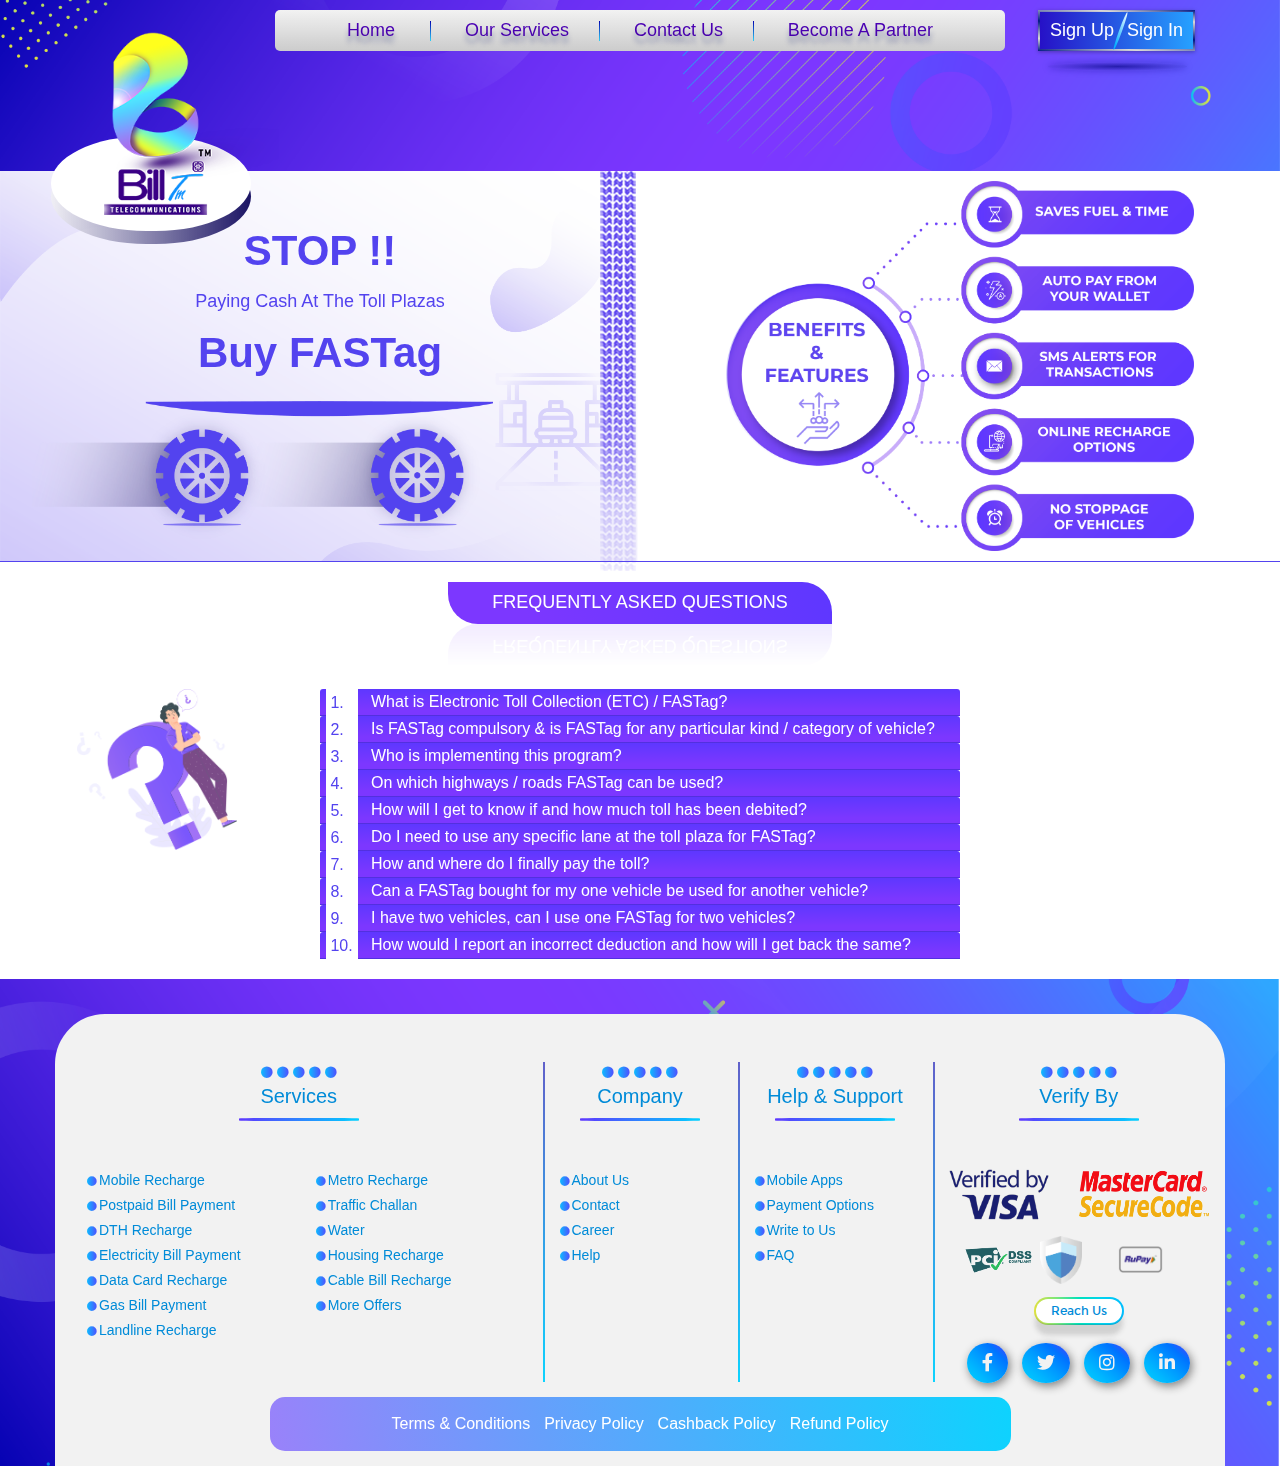
<file: Fastag.html>
<!DOCTYPE html>
<html lang="en">
<head>
    <meta charset="UTF-8">
    <meta name="viewport" content="width=device-width, initial-scale=1.0">
    <title>billtm</title>
    <link href="css/bootstrap.min.css" rel="stylesheet">
    <!----stlyesheet---------->
    <link href="css/all.min.css" rel="stylesheet">
    <link href="css/stylesheet.css" rel="stylesheet">
    <link href="css/responsive.css" rel="stylesheet">
    </head>
    
    <body>
     <!---header------->
     <header>
      <div class="row container-fluid container m_p_0">
         <div class="col-3 col-lg-2 col-md-4 col-sm-4 col-xs-4  logo"> <img src="images/Bill TM Logo (320x320).png" alt="logo"> </div>
         <!------logo------->
         <div class="col-1  col-lg-8 col-md-1 col-sm-1 col-xs-1">
            <nav class=" text-center h-menu navbar navbar-expand-lg ">
               <div class="collapse navbar-collapse text-center" id="navbarSupportedContent">
                  <ul class="text-capitalize h-menu-list">
                     <li class="d-inline-block"><a href=index.html>home </a></li>
                     <li class="d-inline-block"><a href=javascript:void(0);>our services</a></li>
                     <li class="d-inline-block"><a href=javascript:void(0);>contact us</a></li>
                     <li class="d-inline-block"><a href=javascript:void(0);>become a partner</a></li>
                  </ul>
               </div>
            </nav>
         </div>
         <!-------menu------->
         <div class="col-8  col-lg-2 col-md-7 col-sm-7 col-xs-7  text-right text-capitalize login">
            <button class="login-bttn text-capitalize">Sign up <span class="l-slash"> sign in</span></button>
            <button class="navbar-toggler" type="button" data-toggle="collapse" data-target="#navbarSupportedContent" aria-controls="navbarSupportedContent" aria-expanded="false" aria-label="Toggle navigation">
            <i class="fas fa-bars"></i>
            </button>
         </div>
         <!-------login-bttn----> 
      </div>
      <!-----container---> 
   </header>
   <!-------header ends----->  
    <!--section-fastag-head-->
    <section id="fastag-top">
      <div class="row">
        <div class="col-6 fastag-permnt-box">
<div class="fastag-permnt">
  <h3 class="fastag-stop">STOP !! </h3>
<h5 class="fastag-cash"> Paying Cash At The Toll Plazas</h5>
<h3 class="fastag-stop">Buy FASTag</h3>
<img src="images/fastag-car-icon.png" alt="fastag"><!--Fastag-->
</div><!--permant-->
        </div><!--col-6-->
        <div class="col-6 fastag-feature-box">
          <div class="fastag-feature">
            <img src="images/fastag-feature.png" alt="feature"><!--img-->
          </div><!--feature-->
        </div><!--col-6-->
      </div><!---row-->
    </section><!--end--->
    <!--section-faq accodian-->
    <section id="fastag-faq">
<div class="fastag-head">
<h4>FREQUENTLY ASKED QUESTIONS</h4>
</div><!--fastag-head-->
<div class="fastag-faq-acc">
  <div class="position-relative">
  <img src="images/fastag-faq-icon.png" alt="feature" class="fastag-faq-icon">
</div>
  <div class="accordion" id="accordionExample">
    <div class="card"> 
      <div class="card-header" id="headingOne">
        <h2 class="mb-0">
         <span>1.</span> <button class="btn btn-link btn-block text-left" type="button" data-toggle="collapse" data-target="#collapseOne" aria-expanded="true" aria-controls="collapseOne">
            What is Electronic Toll Collection (ETC) / FASTag?
          </button>
        </h2>
      </div>
  
      <div id="collapseOne" class="collapse ml-5" aria-labelledby="headingOne" data-parent="#accordionExample">
        <div class="card-body">
          NHAI has rolled out program for Electronic Toll Collection on Toll Plazas on National Highways to be called FASTag.
          FASTag is a device that employs Radio Frequency Identification (RFID) technology for making toll payments directly from the 
          prepaid account linked to it. It is affixed on the windscreen of your vehicle and enables you to drive through toll plazas. 
          FASTag has a validity of 5 years and after purchasing it, you only need to recharge/ top up the FASTag as per your requirement.
        </div>
      </div>
    </div>
    <div class="card">
      <div class="card-header" id="headingTwo">
        <h2 class="mb-0">
          <span>2.</span>  <button class="btn btn-link btn-block text-left collapsed" type="button" data-toggle="collapse" data-target="#collapseTwo" aria-expanded="false" aria-controls="collapseTwo">
            Is FASTag compulsory & is FASTag for any particular kind / category of vehicle?
          </button>
        </h2>
      </div>
      <div id="collapseTwo" class="collapse ml-5" aria-labelledby="headingTwo" data-parent="#accordionExample">
        <div class="card-body">
          Adopting FASTag is voluntary at this stage of the program. However, it may be made mandatory in future at some locations. 
          FASTag is applicable for all categories, kinds, makes and types of vehicles.
        </div>
      </div>
    </div>
    <div class="card">
      <div class="card-header" id="headingThree">
        <h2 class="mb-0">
          <span>3.</span>  <button class="btn btn-link btn-block text-left collapsed" type="button" data-toggle="collapse" data-target="#collapseThree" aria-expanded="false" aria-controls="collapseThree">
            Who is implementing this program?
          </button>
        </h2>
      </div>
      <div id="collapseThree" class="collapse ml-5" aria-labelledby="headingThree" data-parent="#accordionExample">
        <div class="card-body">
          Indian Highways Management Company Limited (IHMCL) (a company incorporated by National Highways Authority of India) 
and National Payment Corporation of India (NPCI) are implementing this program with help from Toll Plaza Concessionaires, 
FASTag Issuer Agencies and Toll Transaction Acquirer (select banks). 
        </div>
      </div>
    </div>
    <div class="card">
      <div class="card-header" id="headingFour">
        <h2 class="mb-0">
          <span>4.</span> <button class="btn btn-link btn-block text-left collapsed" type="button" data-toggle="collapse" data-target="#collapseFour" aria-expanded="false" aria-controls="collapseFour">
            On which highways / roads FASTag can be used?
          </button>
        </h2>
      </div>
      <div id="collapseFour" class="collapse ml-5" aria-labelledby="headingFour" data-parent="#accordionExample">
        <div class="card-body">
          FASTag is presently operational at 240+ toll plazas across National Highways. More toll plazas will be brought under the 
          FASTag program in the future. 
        </div>
      </div>
    </div>
    <div class="card">
      <div class="card-header" id="headingFive">
        <h2 class="mb-0">
          <span>5.</span> <button class="btn btn-link btn-block text-left collapsed" type="button" data-toggle="collapse" data-target="#collapseFive" aria-expanded="false" aria-controls="collapseFive">
            How will I get to know if and how much toll has been debited?
          </button>
        </h2>
      </div>
      <div id="collapseFive" class="collapse ml-5" aria-labelledby="headingFive" data-parent="#accordionExample">
        <div class="card-body">
          The customer will receive an SMS with requisite details to his registered mobile number as soon as the toll transaction takes place. 
          Periodic statement of account may also be obtained on website of the Issuer Agency after registration by the customer. 
        </div>
      </div>
    </div>
    <div class="card">
      <div class="card-header" id="headingSix">
        <h2 class="mb-0">
          <span>6.</span> <button class="btn btn-link btn-block text-left collapsed" type="button" data-toggle="collapse" data-target="#collapseSix" aria-expanded="false" aria-controls="collapseSix">
            Do I need to use any specific lane at the toll plaza for FASTag?
          </button>
        </h2>
      </div>
      <div id="collapseSix" class="collapse ml-5" aria-labelledby="headingSix" data-parent="#accordionExample">
        <div class="card-body">
          A vehicle with FASTag may use any lane at toll plazas by making cash payment. However, the FASTag will work only in the 
lanes demarcated for FASTag. Vehicle without valid FASTag entering FASTag lane will be charged double the applicable 
toll amount in cash. 
        </div>
      </div>
    </div>
    <div class="card">
      <div class="card-header" id="headingSeven">
        <h2 class="mb-0">
          <span>7.</span>  <button class="btn btn-link btn-block text-left collapsed" type="button" data-toggle="collapse" data-target="#collapseSeven" aria-expanded="false" aria-controls="collapseSeven">
            How and where do I finally pay the toll?
          </button>
        </h2>
      </div> 
      <div id="collapseSeven" class="collapse ml-5" aria-labelledby="headingSeven" data-parent="#accordionExample">
        <div class="card-body">
          BillTM will electronically deduct the applicable toll fee from the customer’s account linked to the FASTag. This deduction 
          will be done post the toll transaction. The customer needs to adequately fund the account which is linked to FASTag. This 
          recharge process may be termed as top-up. 
        </div>
      </div>
    </div>
    <div class="card">
      <div class="card-header" id="headingEight">
        <h2 class="mb-0">
          <span>8.</span> <button class="btn btn-link btn-block text-left collapsed" type="button" data-toggle="collapse" data-target="#collapseEigth" aria-expanded="false" aria-controls="collapseEigth">
            Can a FASTag bought for my one vehicle be used for another vehicle?
          </button>
        </h2>
      </div> 
      <div id="collapseEigth" class="collapse ml-5" aria-labelledby="headingEight" data-parent="#accordionExample">
        <div class="card-body">
          No, FASTag is issued to each vehicle based on KYC documents submitted. If a FASTag for instance bought for one Car is used for 
          a Truck then such FASTag shall get blacklisted resulting into denial of vehicle passage from FASTag lanes on Toll Plazas. 
          FASTag users are advised to desist from such practice. 
        </div>
      </div>
    </div>
    <div class="card">
      <div class="card-header" id="headingNine">
        <h2 class="mb-0">
          <span>9.</span>  <button class="btn btn-link btn-block text-left collapsed" type="button" data-toggle="collapse" data-target="#collapseNine" aria-expanded="false" aria-controls="collapseNine">
            I have two vehicles, can I use one FASTag for two vehicles?
          </button>
        </h2>
      </div> 
      <div id="collapseNine" class="collapse ml-5" aria-labelledby="headingNine" data-parent="#accordionExample">
        <div class="card-body">
          You will need to take two separate FASTags for the two vehicles. 
        </div>
      </div>
    </div>
    <div class="card">
      <div class="card-header" id="headingTen">
        <h2 class="mb-0">
          <span>10.</span>  <button class="btn btn-link btn-block text-left collapsed" type="button" data-toggle="collapse" data-target="#collapseTen" aria-expanded="false" aria-controls="collapseTen">
            How would I report an incorrect deduction and how will I get back the same?
          </button>
        </h2>
      </div> 
      <div id="collapseTen" class="collapse ml-5" aria-labelledby="headingTen" data-parent="#accordionExample">
        <div class="card-body">
          Customer can report an incorrect deduction by calling us at customer care number. We will review your request and 
necessary action will be taken. 
        </div>
      </div>
    </div>
  </div>
</div><!--fastag-faq-aa-->
    </section>
     <!--section-faq accodian-end-->
    <!------------footer------------->
    <footer>
      <div class="container f-bg">
         <div class="row f-menu pt-5">
            <div class="col-md-5 col-sm-7 f-service f-border">
               <div class="circle-border text-center"> <i class="fas fa-circle"></i><i class="fas fa-circle"></i><i class="fas fa-circle"></i><i class="fas fa-circle"></i><i class="fas fa-circle"></i></div>
               <!----dotted border------>
               <h5 class="text-capitalize text-center">Services</h5>
               <div class="f-line"></div>
               <nav class="row container-fluid pt-5 px-0 mx-auto">
                  <ul class="col-sm-6">
                     <li>Mobile Recharge</li>
                     <li>Postpaid Bill Payment</li>
                     <li>DTH Recharge</li>
                     <li>Electricity Bill Payment</li>
                     <li>Data Card Recharge</li>
                     <li>Gas Bill Payment</li>
                     <li>Landline Recharge</li>
                  </ul>
                  <ul class="col-sm-6">
                     <li>Metro Recharge</li>
                     <li>Traffic Challan</li>
                     <li>Water</li>
                     <li>Housing Recharge</li>
                     <li>Cable Bill Recharge</li>
                     <li>More Offers</li>
                  </ul>
               </nav>
            </div>
            <!------services-------->
            <div class="col-md-2 col-sm-5 f-company f-border">
               <div class="circle-border text-center"> <i class="fas fa-circle"></i><i class="fas fa-circle"></i><i class="fas fa-circle"></i><i class="fas fa-circle"></i><i class="fas fa-circle"></i></div>
               <!----dotted border------>
               <h5 class="text-capitalize text-center">company</h5>
               <div class="f-line"></div>
               <nav class="pt-5 px-0">
                  <ul>
                     <li>About Us</li>
                     <li>Contact</li>
                     <li>Career</li>
                     <li>Help</li>
                  </ul>
               </nav>
            </div>
            <!------company-------->
            <div class="col-md-2 col-sm-7  f-support f-border">
               <div class="circle-border text-center"> <i class="fas fa-circle"></i><i class="fas fa-circle"></i><i class="fas fa-circle"></i><i class="fas fa-circle"></i><i class="fas fa-circle"></i></div>
               <!----dotted border------>
               <h5 class="text-capitalize text-center">help &amp; support</h5>
               <div class="f-line"></div>
               <nav class=" pt-5 px-0">
                  <ul >
                     <li>Mobile Apps</li>
                     <li>Payment Options</li>
                     <li>Write to Us</li>
                     <li>FAQ</li>
                  </ul>
               </nav>
            </div>
            <!------help and support-------->
            <div class="col-md-3 col-sm-5 f-verify f-border">
               <div class="circle-border text-center"> <i class="fas fa-circle"></i><i class="fas fa-circle"></i><i class="fas fa-circle"></i><i class="fas fa-circle"></i><i class="fas fa-circle"></i></div>
               <!----dotted border------>
               <h5 class="text-capitalize text-center">verify by</h5>
               <div class="f-line"></div>
               <div class="row position-relative pt-5 px-3 fv-by">
                  <div class="row container-fluid pb-3 px-0">
                     <div class="col-sm-6"> <img src="images/vbyvisa-blu.png" alt="icon" class="f-visa"> </div>
                     <!---visa--->
                     <div class="col-sm-6"> <img src="images/preview-mastercard_securecode.png" alt="mastercard" class="f-master"> </div>
                     <!---mastercard---> 
                  </div>
                  <div class="row container-fluid pb-3">
                     <div class="col-sm-4"> <img src="images/pci-dss-compliant-logo-vector.png" alt="pci" class="f-pci"> </div>
                     <div class="col-sm-4"> <img src="images/sheild.png" alt="sheild" class="f-sheild"> </div>
                     <div class="col-sm-4"> <img src="images/rupay-logo.png" alt="rupay"> </div>
                  </div>
               </div>
               <!-----verify main div------>
               <div class="f-reach text-center"> <span class="f-rch"> Reach Us </span> </div>
               <!---div reach us------>
               <div class="f-social text-center pt-4">
                  <ul class="f-socialicon">
                     <li class="d-inline-block"><a href="javascript:void(0);"> <i class="fab fa-facebook-f"></i></a></li>
                     <li class="d-inline-block"><a href="javascript:void(0);"> <i class="fab fa-twitter"></i></a> </li>
                     <li class="d-inline-block"><a href="javascript:void(0);"><i class="fab fa-instagram"></i></a> </li>
                     <li class="d-inline-block"> <a href="javascript:void(0);"><i class="fab fa-linkedin-in"></i></a></li>
                  </ul>
               </div>
               <!---div social------> 
            </div>
            <!------verify--------> 
         </div>
         <!----footer-menu------>
         <div class="terms text-center">
            <ul class="terms-menu text-center">
               <li class="d-inline-block"><a href="javascript:void(0);">Terms &amp; Conditions</a></li>
               <li class="d-inline-block"><a href="javascript:void(0);">Privacy Policy</a> </li>
               <li class="d-inline-block"><a href="javascript:void(0);">Cashback Policy</a> </li>
               <li class="d-inline-block"> <a href="javascript:void(0);">Refund Policy</a></li>
            </ul>
            <!-------terms menu---> 
         </div>
         <!---terms and condition------> 
      </div>
      <!--container----> 
   </footer>
   <!----footer ends------> 
  <!----scripts-----> 
  <script src="js\jquery-3.2.1.slim.min.js"></script> 
  <script src="js\popper.min.js"></script> 
  <script src="js\bootstrap.min.js"></script> 
  <script>
    var myCollapsible = document.getElementById('myCollapsible')
myCollapsible.addEventListener('hidden.bs.collapse', function () {
  // do something...
})
  </script>
  </body>
  </html>
</file>
<file: css/stylesheet.css>
﻿@charset "utf-8";
/* CSS Document */
/*font imported*/
@import url("font-stylesheet.css");
/* gernal css */
* {
  margin: 0;
  padding: 0;
  -webkit-box-sizing: border-box;
  -moz-box-sizing: border-box;
  box-sizing: border-box;
}
body {
  overflow-x: hidden;
  background-image: url("../images/body-bg.png");
  background-repeat: repeat-y;
  background-size: cover;
  background-position: top right;
}
button:focus {
  outline: none;
}
a,
a:hover,
a:active,
a:focus,
a:visited {
  text-decoration: none !important;
}
html,
body,
table,
th,
td,
tr,
tbody,
thead,
thead,
tfoot,
dl,
dt,
dd,
div,
em,
strong,
b,
i,
sub,
sup,
ul,
ol,
li,
span,
applet,
object,
iframe,
h1,
h2,
h3,
h4,
h5,
h6,
p,
pre,
blockquote,
a,
abbr,
acronym,
address,
big,
small,
cite,
code,
del,
dfn,
font,
ins,
kbd,
q,
s,
samp,
strike,
fieldset,
form,
label,
legend,
caption,
main,
section,
header,
footer,
aside,
hgroup {
  margin: 0;
  padding: 0;
  font-style: normal;
  font-weight: 400;
  font-size: inherit;
  text-decoration: none;
}
html {
  scroll-behavior: smooth;
  -webkit-box-sizing: border-box;
  -moz-box-sizing: border-box;
  box-sizing: border-box;
}
*,
*:before,
*:after {
  -webkit-box-sizing: inherit;
  -moz-box-sizing: inherit;
  box-sizing: inherit;
}
::-webkit-input-placeholder {
  color: #000000;
  font-size: 10px;
}
:-moz-placeholder {
  color: #000000;
  font-size: 10px;
}
::-moz-placeholder {
  color: #000000;
  font-size: 10px;
}
:-ms-input-placeholder {
  color: #000000;
  font-size: 10px;
}
body {
  font-size: 14px;
}
strong,
b {
  font-weight: 700;
}
i,
em {
  font-style: italic;
}
#recharge-payments input {
  width: 100%;
  padding: 8px;
}
textarea {
  width: 100%;
  resize: none;
}
select {
  width: 100%;
}
img {
  max-width: 100%;
  vertical-align: bottom;
  border: none;
}
ul li,
ol li {
  list-style: none;
}
.wrapper,
main,
.container {
  margin: auto;
  width: auto;
}
main:after,
.wrapper:after,
footer:after,
header:after,
.container:after {
  content: "";
  display: block;
  clear: both;
}
input:focus {
  outline: none;
}
h1 {
  font-size: 36px;
  margin: 30px 0;
}
h2 {
  font-size: 30px;
  margin: 20px 0;
}
h3 {
  font-size: 24px;
  margin: 15px 0;
}
h4 {
  font-size: 18px;
  margin: 10px 0;
}
h5 {
  font-size: 14px;
  margin: 10px 0;
}
h6 {
  font-size: 12px;
  margin: 5px 0;
}
/*=====================style css==========*/
/*------------header----------*/
header {
  margin: 10px 0px 120px;
  position: relative;
  z-index: 9;
}
.logo img {
  max-width: 250px;
  position: absolute;
  top: 0;
  right: -10%;
}
.h-menu {
  padding: 0 !important;
}
.h-menu ul {
  width: 100%;
}
.h-menu .h-menu-list {
  background-image: linear-gradient(
    to bottom,
    #f2f2f2,
    #e8e8e8,
    #dfdfdf,
    #d5d5d5,
    #cccccc
  );
  padding: 7px 10px;
  border-radius: 5px;
}
.h-menu .h-menu-list li a {
  padding: 5px 10px;
  font-size: 18px;
  text-shadow: 0px 7px 5px rgba(0, 23, 119, 0.35);
  color: #5300c9;
  mix-blend-mode: multiply;
}
.h-menu .h-menu-list li a:hover {
  color: #1ba4ff;
}
.h-menu .h-menu-list li:after {
  content: "";
  display: inline-block;
  clear: both;
  width: 1px;
  height: 20px;
  margin: -5px 20px;
  background: rgb(0, 0, 175);
  background: linear-gradient(
    180deg,
    rgba(0, 0, 175, 1) 0%,
    rgba(0, 209, 255, 0.7959558823529411) 100%
  );
}
.h-menu .h-menu-list li:last-child:after {
  content: "";
  display: none;
}
.login-bttn {
  padding: 5px 10px;
  font-size: 18px;
  border: 2px solid;
  border-image-slice: 2;
  border-image-source: -moz-linear-gradient(
    7deg,
    rgba(0, 24, 133, 1) 0%,
    rgba(217, 216, 216, 1) 21%,
    rgba(0, 24, 133, 1) 50%,
    rgba(217, 216, 216, 1) 80%,
    rgba(0, 24, 133, 1) 100%
  );
  border-image-source: -webkit-linear-gradient(
    7deg,
    rgba(0, 24, 133, 1) 0%,
    rgba(217, 216, 216, 1) 21%,
    rgba(0, 24, 133, 1) 50%,
    rgba(217, 216, 216, 1) 80%,
    rgba(0, 24, 133, 1) 100%
  );
  border-image-source: -o-linear-gradient(
    7deg,
    rgba(0, 24, 133, 1) 0%,
    rgba(217, 216, 216, 1) 21%,
    rgba(0, 24, 133, 1) 50%,
    rgba(217, 216, 216, 1) 80%,
    rgba(0, 24, 133, 1) 100%
  );
  border-image-source: -ms-linear-gradient(
    7deg,
    rgba(0, 24, 133, 1) 0%,
    rgba(217, 216, 216, 1) 21%,
    rgba(0, 24, 133, 1) 50%,
    rgba(217, 216, 216, 1) 80%,
    rgba(0, 24, 133, 1) 100%
  );
  border-image-source: linear-gradient(
    7deg,
    rgba(0, 24, 133, 1) 0%,
    rgba(217, 216, 216, 1) 21%,
    rgba(0, 24, 133, 1) 50%,
    rgba(217, 216, 216, 1) 80%,
    rgba(0, 24, 133, 1) 100%
  );
  position: relative;
  -webkit-box-shadow: 0 1px 4px rgba(0, 0, 0, 0.3);
  box-shadow: 0 1px 4px rgba(0, 0, 0, 0.3);
  background: rgba(38, 17, 199, 1);
  background: -moz-linear-gradient(
    left,
    rgba(38, 17, 199, 1) 0%,
    rgba(38, 161, 255, 1) 100%
  );
  background: -webkit-gradient(
    left top,
    right top,
    color-stop(0%, rgba(38, 17, 199, 1)),
    color-stop(100%, rgba(38, 161, 255, 1))
  );
  background: -webkit-linear-gradient(
    left,
    rgba(38, 17, 199, 1) 0%,
    rgba(38, 161, 255, 1) 100%
  );
  background: -o-linear-gradient(
    left,
    rgba(38, 17, 199, 1) 0%,
    rgba(38, 161, 255, 1) 100%
  );
  background: -ms-linear-gradient(
    left,
    rgba(38, 17, 199, 1) 0%,
    rgba(38, 161, 255, 1) 100%
  );
  background: linear-gradient(
    to right,
    rgba(38, 17, 199, 1) 0%,
    rgba(38, 161, 255, 1) 100%
  );
  filter: progid:DXImageTransform.Microsoft.gradient( startColorstr='#2611c7', endColorstr='#26a1ff', GradientType=1 );
  color: #ffffff;
}
/*================================================== * Drop shadow effect with box-shadow * ===============================================*/
.login-bttn:after {
  content: "";
  position: absolute;
  background: rgba(8, 6, 134, 1);
  background: -moz-radial-gradient(
    center,
    ellipse cover,
    rgb(8 6 134) -40%,
    rgba(0, 0, 0, 0) 85%
  );
  background: -webkit-radial-gradient(
    center,
    ellipse cover,
    rgb(8 6 134) -40%,
    rgba(0, 0, 0, 0) 85%
  );
  background: -o-radial-gradient(
    center,
    ellipse cover,
    rgb(8 6 134) -40%,
    rgba(0, 0, 0, 0) 85%
  );
  background: -ms-radial-gradient(
    center,
    ellipse cover,
    rgb(8 6 134) -40%,
    rgba(0, 0, 0, 0) 85%
  );
  background: radial-gradient(
    ellipse at center,
    rgb(8 6 134) -40%,
    rgba(0, 0, 0, 0) 85%
  );
  filter: progid:DXImageTransform.Microsoft.gradient( startColorstr='#000000', endColorstr='#000000', GradientType=1 );
  z-index: -1;
  -webkit-box-shadow: 0 0 40px rgb(18 4 134 / 35%);
  box-shadow: 0 0 6px rgb(17 8 150 / 35%);
  top: 50px;
  left: 5%;
  right: 10%;
  width: 91%;
  height: 25%;
  -moz-border-radius: 100%;
  border-radius: 100%;
}
.login-bttn:hover {
  background: rgb(0, 0, 175);
  background: linear-gradient(
    270deg,
    rgba(0, 0, 175, 1) 0%,
    rgba(0, 209, 255, 1) 100%
  );
  border-image-source: -moz-linear-gradient(
    75deg,
    rgba(0, 24, 133, 1) 0%,
    rgba(217, 216, 216, 1) 21%,
    rgba(0, 24, 133, 1) 50%,
    rgba(217, 216, 216, 1) 80%,
    rgba(0, 24, 133, 1) 100%
  );
  border-image-source: -webkit-linear-gradient(
    75deg,
    rgba(0, 24, 133, 1) 0%,
    rgba(217, 216, 216, 1) 21%,
    rgba(0, 24, 133, 1) 50%,
    rgba(217, 216, 216, 1) 80%,
    rgba(0, 24, 133, 1) 100%
  );
  border-image-source: -o-linear-gradient(
    75deg,
    rgba(0, 24, 133, 1) 0%,
    rgba(217, 216, 216, 1) 21%,
    rgba(0, 24, 133, 1) 50%,
    rgba(217, 216, 216, 1) 80%,
    rgba(0, 24, 133, 1) 100%
  );
  border-image-source: -ms-linear-gradient(
    75deg,
    rgba(0, 24, 133, 1) 0%,
    rgba(217, 216, 216, 1) 21%,
    rgba(0, 24, 133, 1) 50%,
    rgba(217, 216, 216, 1) 80%,
    rgba(0, 24, 133, 1) 100%
  );
  border-image-source: linear-gradient(
    75deg,
    rgba(0, 24, 133, 1) 0%,
    rgba(217, 216, 216, 1) 21%,
    rgba(0, 24, 133, 1) 50%,
    rgba(217, 216, 216, 1) 80%,
    rgba(0, 24, 133, 1) 100%
  );
}
.login-bttn:focus {
  outline: none;
}
.l-slash:before {
  content: "";
  display: inline-block;
  clear: both;
  width: 3px;
  height: 40px;
  margin: -15px 0px;
  transform: rotate(20deg);
  background: rgba(9, 177, 255, 1);
  background: -moz-linear-gradient(
    45deg,
    rgba(9, 177, 255, 1) 0%,
    rgba(9, 177, 255, 1) 16%,
    rgba(255, 255, 255, 1) 100%
  );
  background: -webkit-linear-gradient(
    45deg,
    rgba(9, 177, 255, 1) 0%,
    rgba(9, 177, 255, 1) 16%,
    rgba(255, 255, 255, 1) 100%
  );
  background: -o-linear-gradient(
    45deg,
    rgba(9, 177, 255, 1) 0%,
    rgba(9, 177, 255, 1) 16%,
    rgba(255, 255, 255, 1) 100%
  );
  background: -ms-linear-gradient(
    45deg,
    rgba(9, 177, 255, 1) 0%,
    rgba(9, 177, 255, 1) 16%,
    rgba(255, 255, 255, 1) 100%
  );
  background: linear-gradient(
    45deg,
    rgba(9, 177, 255, 1) 0%,
    rgba(9, 177, 255, 1) 16%,
    rgba(255, 255, 255, 1) 100%
  );
  filter: progid:DXImageTransform.Microsoft.gradient( startColorstr='#09b1ff', endColorstr='#ffffff', GradientType=1 );
  border-radius: 100%;
}
/*===============recharge offer-==========*/
#recharge-tab {
  position: relative;
}
.logo:after {
  content: "";
  width: 200px;
  height: 95px;
  background: linear-gradient(
    to left,
    rgba(27, 20, 100, 1) 0%,
    rgba(242, 242, 242, 0.7) 100%
  );
  border-radius: 100px / 50px;
  position: absolute;
  top: 139px;
  left: -19px;
  z-index: -1;
}
.logo:before {
  content: "";
  width: 200px;
  height: 95px;
  background: #ffffff;
  border-radius: 100px / 50px;
  position: absolute;
  bottom: -180px;
  left: -19px;
  z-index: 0;
}
#recharge-tab .nav {
  padding: 75px 0px 12px;
  background: linear-gradient(
    180deg,
    rgba(0, 208, 255, 1) 0%,
    rgba(75, 133, 250, 0.84) 26%,
    rgba(94, 55, 255, 0.4) 100%
  );
  text-align: center;
  border-radius: 10px;
  border: 2px solid transparent;
  height: 100%;
}
#recharge-tab .r-corner-tab .nav-link {
  color: #0026e0;
  padding: 8px 0px;
  background: #ffffff;
  border: 2px solid;
  border-image-source: linear-gradient(
    7deg,
    rgba(0, 24, 133, 1) 0%,
    rgba(217, 216, 216, 1) 21%,
    rgba(0, 24, 133, 1) 50%,
    rgba(217, 216, 216, 1) 80%,
    rgba(0, 24, 133, 1) 100%
  );
  border-image-slice: 1;
  margin: 3px 0px;
  font-size: 14px;
  font-family: "montserratregular";
  width: 190px;
}
#recharge-tab .r-corner-tab .nav-link:hover {
  border-image-source: linear-gradient(
    75deg,
    rgba(0, 24, 133, 1) 0%,
    rgba(217, 216, 216, 1) 21%,
    rgba(0, 24, 133, 1) 50%,
    rgba(217, 216, 216, 1) 80%,
    rgba(0, 24, 133, 1) 100%
  );
}
#recharge-tab .r-corner-tab li a {
  color: #0026e0;
  padding: 8px 0px;
  background: #ffffff;
  border: 2px solid;
  border-image-source: linear-gradient(
    7deg,
    rgba(0, 24, 133, 1) 0%,
    rgba(217, 216, 216, 1) 21%,
    rgba(0, 24, 133, 1) 50%,
    rgba(217, 216, 216, 1) 80%,
    rgba(0, 24, 133, 1) 100%
  );
  border-image-slice: 1;
  margin: 3px 0px;
  font-size: 14px;
  font-family: "montserratregular";
  width: 190px;
}
#recharge-tab a.active {
  background: white;
}
#recharge-tab .nav::after {
  display: inline-block;
  position: absolute;
  top: -4px;
  bottom: -4px;
  left: -4px;
  right: -4px;
  background: linear-gradient(
    to right,
    rgba(0, 208, 255, 1) 0%,
    rgba(75, 133, 250, 0.84) 26%,
    rgba(94, 55, 255, 0.4) 100%
  );
  content: "";
  z-index: -1;
  border-radius: 10px;
}
#recharge-tab .r-corner-tab-content.tab-content {
  background: linear-gradient(
    to bottom,
    rgba(242, 242, 242, 0.8) 0%,
    rgba(230, 230, 230, 1) 100%
  );
  border: 2px solid transparent;
  border-radius: 10px;
  margin-left: 12px;
  padding: 0px;
  height: auto;
}
#recharge-tab .tab-content:after {
  display: inline-block;
  position: absolute;
  top: -12px;
  bottom: -12px;
  left: -12px;
  right: -12px;
  background: linear-gradient(
    to bottom,
    rgba(242, 242, 242, 0.44) 0%,
    rgba(230, 230, 230, 0.44) 100%
  );
  content: "";
  z-index: -1;
  border-radius: 10px;
}
#recharge-tab .tab-content .nav {
  padding: 10px 5px;
  background: none;
  text-align: center;
  border-radius: 0px;
  border: none;
}
#recharge-tab .tab-content .r-tab-content-inner-tab > li {
  max-width: 10%;
  display: inline-block;
}
#recharge-tab .tab-content .r-tab-content-inner-tab a {
  color: #0072d8;
  background: none;
  border: none;
  border-image-source: none;
  border-image-slice: 1;
  padding: 0px;
  text-align: center;
}
#recharge-tab .tab-content li a::after {
  display: none;
  background: none;
  content: "";
}
#recharge-tab .tab-content li a .img-border {
  background: linear-gradient(to right, #7c37ff 0%, #ffffff 100%);
  border-radius: 100%;
  padding: 10px;
  width: 65%;
  box-shadow: 2px 2px 10px grey;
  position: relative;
  background-clip: padding-box;
  z-index: 1;
  display: inline-block;
}
#recharge-tab .tab-content li a .img-border:after {
  display: inline-block;
  position: absolute;
  top: 4px;
  bottom: 4px;
  left: 4px;
  right: 4px;
  background: linear-gradient(
    to right,
    rgba(37, 17, 199, 1) 0%,
    rgba(38, 161, 255, 1) 100%
  );
  content: "";
  z-index: -1;
  border-radius: 100%;
  clear: both;
}
#recharge-tab .tab-content .dropdown {
  position: relative;
  display: inline-block;
}
#recharge-tab .dropdown:hover .dropdown-menu {
  display: block;
}
#recharge-tab ul.dropdown-menu {
  display: none;
  text-align: center;
  min-width: 300px;
  box-shadow: 0px 0px 10px #252525;
  position: absolute;
  left: -55px;
  background: #fff !important;
}
#recharge-tab ul.dropdown-menu li {
  padding: 0 10px;
  max-width: 32%;
  display: inline-block;
}
#recharge-tab ul.dropdown-menu li a .img-border {
  width: 70%;
}
#recharge-tab ul.dropdown-menu li a p.r-heading {
  font-size: 11px;
}
#recharge-tab .tab-content .tab-content.r-tab-content-inner-content {
  background: none;
  border: none;
  margin: 12px 0px 0px;
  color: #0072d8;
  height: auto;
  position: relative;
}
#recharge-tab .tab-content .tab-content:after {
  display: none;
  content: "";
}
#recharge-tab .tab-content .nav.r-tab-content-inner-tab {
  padding: 5px 5px 0;
  background: none;
  text-align: center;
  border-radius: 0px;
  border: none;
}
#recharge-tab .tab-content .nav:after {
  display: none;
  content: "";
}
#recharge-tab .tab-content li a p.r-heading {
  padding: 12px 0px 0;
  line-height: normal;
  font-size: 14px;
  font-weight: 900;
  font-family: "montserratregular";
  background: linear-gradient(to top, #5e37ff 45%, #00d1ff 100%);
  text-transform: capitalize;
  -webkit-background-clip: text;
  -webkit-text-fill-color: transparent;
}
#recharge-tab .tab-content li a p.r-heading:after,
#recharge-tab .tab-content li a:visited p.r-heading:after {
  content: "\f141\f141\f141";
  font-family: "Font Awesome 5 Free";
  font-weight: 900;
  display: block;
  visibility: hidden;
  font-size: 18px;
  color: transparent;
}
#recharge-tab .tab-content a:hover p.r-heading:after,
#recharge-tab .tab-content a:active p.r-heading:after,
#recharge-tab .tab-content a.active p.r-heading:after {
  content: "\f141\f141\f141";
  font-family: "Font Awesome 5 Free";
  font-weight: 900;
  background: linear-gradient(to bottom, #5e37ff 47%, #00d1ff 63%);
  -webkit-background-clip: text;
  -webkit-text-fill-color: transparent;
  display: block;
  font-size: 18px;
  visibility: visible;
}
#recharge-tab .tab-content .tab-content h3,
#recharge-tab .tab-content .tab-content h5 {
  padding: 10px 30px;
}
#recharge-tab .tab-content .tab-content h3:before,
#recharge-tab .tab-content .tab-content h5:before {
  content: "";
  display: inline-block;
  width: 3px;
  height: 30px;
  background: linear-gradient(to bottom, #e0e140 0%, #00bdff 100%);
  border-radius: 10px;
  margin: -6px 5px;
}
#recharge-tab .r-m-tab {
  padding-left: 30px;
  text-transform: capitalize;
}
#recharge-tab .r-m-tab li {
  padding: 10px 10px;
  font-size: 18px;
}
#recharge-tab .r-m-tab li a {
  padding: 5px 10px;
  font-size: 18px;
  border-top: 3px solid transparent;
  border-image-slice: 3;
}
#recharge-tab .r-m-tab li a:hover,
#recharge-tab .r-m-tab li a.active,
#recharge-tab .r-m-tab li a:active {
  border-image-source: linear-gradient(
    to right,
    rgba(37, 17, 199, 1) 0%,
    rgba(38, 161, 255, 1) 100%
  );
}
#recharge-tab .tab-content .tab-content form.entamt {
  margin-left: 155px;
  margin-top: 10px;
  width: calc(100% - 155px);
}
#recharge-tab .view-bttn {
  width: 130px;
  background: linear-gradient(
    156deg,
    rgba(24, 170, 255, 1) 0%,
    rgba(19, 122, 215, 0.6979166666666667) 13%,
    rgba(9, 9, 121, 0) 50%,
    rgba(44, 136, 255, 0.5298494397759104) 75%,
    rgba(44, 136, 255, 1) 100%
  );
  padding: 3px 12px;
  color: #0072d8;
  font-family: "montserratregular";
  font-size: 14px;
  outline: none;
  border: thin solid #0072d8;
  border-radius: 10px;
}
#recharge-tab .tab-content .tab-content form.entamt label {
  padding: 10px;
  font-size: 18px;
}
#recharge-tab .tab-content .tab-content form {
  margin-top: 45px;
  position: relative;
}
#recharge-tab .ent-metro .g-box {
  position: absolute;
  bottom: 85%;
  right: 17%;
  padding: 5px 10px;
  background-image: linear-gradient(to top, #5e37ff 0%, #00d1ff 100%);
  border-radius: 20px;
  color: white;
  width: 160px;
}
#recharge-tab .tab-content .tab-content form.ent-metro {
  margin-top: 45px;
  padding-left: 300px;
  position: relative;
}
#recharge-tab .tab-content .tab-content form input[type="text"] {
  border: none;
  background-color: #e5e2eb;
  border-radius: 10px;
  color: #1b7fda;
}
#recharge-tab .tab-content .tab-content form .bck-border {
  width: 250px;
  background-color: transparent;
  background-clip: padding-box;
  border: 1px solid transparent;
  padding: 5px 15px;
  border-radius: 10px;
  position: relative;
  z-index: 1;
  display: inline-block;
}
#recharge-tab .tab-content .tab-content form .bck-border:after {
  display: inline-block;
  position: absolute;
  top: 4px;
  bottom: 4px;
  left: 14px;
  right: 14px;
  background: linear-gradient(
    -90deg,
    rgba(0, 0, 175, 1) 0%,
    rgba(124, 55, 255, 1) 50%,
    rgba(0, 0, 175, 1) 100%
  );
  content: "";
  z-index: -1;
  border-radius: 10px;
}
#recharge-tab .col-6 .g-box {
  position: absolute;
  bottom: 85%;
  font-size: 11px;
  right: 28%;
  padding: 5px 10px;
  background-image: linear-gradient(to top, #5e37ff 0%, #00d1ff 100%);
  border-radius: 20px;
  color: white;
  width: 160px;
}
#recharge-tab .g-box {
  font-size: 11px;
  position: absolute;
  bottom: 85%;
  right: 9%;
  padding: 5px 10px;
  background-image: linear-gradient(to top, #5e37ff 0%, #00d1ff 100%);
  border-radius: 20px;
  color: white;
  width: 160px;
}
#recharge-tab .sb-head-line {
  font-weight: 500;
  font-family: myriadroman;
}
#recharge-tab .tab-content .dropdown .dropdown-menu {
  position: absolute !important;
  top: 100% !important;
  left: 0% !important;
  height: auto;
  transform: none !important;
  will-change: transform;
}
#recharge-tab .sb-head-line:after {
  content: "";
  display: block;
  width: 90%;
  height: 2px;
  background-image: linear-gradient(to right, #2511c7 0%, #26a1ff 100%);
  margin: 10px auto;
  box-shadow: 3px 2px 3px grey;
}
#recharge-tab .tab-content .tab-content button.pr-bttn {
  background: linear-gradient(
    35deg,
    rgba(37, 17, 199, 1) 0%,
    rgba(38, 161, 255, 1) 100%
  );
  padding: 3px 12px;
  color: #ffffff;
  font-family: "montserratregular";
  font-size: 16px;
  outline: none;
  border: none;
  margin-top: 25px;
  border-radius: 10px;
}
#recharge-tab .tab-content .tab-content button.pr-bttn:hover {
  background: linear-gradient(
    -35deg,
    rgba(37, 17, 199, 1) 0%,
    rgba(38, 161, 255, 1) 100%
  );
}
#recharge-tab .r-tab-content-inner-content #r-electricity .nav {
  padding: 0px 280px;
  position: relative;
}
#recharge-tab .r-tab-content-inner-content .nav {
  padding: 0px 315px;
  position: relative;
}
#recharge-tab .add-line {
  color: #a8a8a8;
  display: inline-block;
  position: absolute;
  top: 93%;
  left: 5.5%;
  font-size: 10px;
}
#recharge-tab .r-tab-content-inner-content a {
  border: none;
  text-transform: capitalize;
  font-size: 16px;
  font-weight: 500;
}
#recharge-tab .r-tab-content-inner-content #r-electricity a.top-brdr2:after {
  content: "";
  position: absolute;
  top: 10%;
  right: 39.4%;
  display: inline-block;
  width: 80px;
  height: 3px;
  background: transparent;
}
#recharge-tab .r-tab-content-inner-content #r-electricity a.top-brdr1:after {
  content: "";
  position: absolute;
  top: 10%;
  right: 53%;
  display: inline-block;
  width: 110px;
  height: 3px;
  background: transparent;
}
#recharge-tab .r-tab-content-inner-content a.top-brdr2:after {
  content: "";
  position: absolute;
  top: 10%;
  right: 45.5%;
  display: inline-block;
  width: 55px;
  height: 3px;
  background: transparent;
}
#recharge-tab .r-tab-content-inner-content a.top-brdr1:after {
  content: "";
  position: absolute;
  top: 10%;
  right: 56%;
  display: inline-block;
  width: 55px;
  height: 3px;
  background: transparent;
}
#recharge-tab .r-tab-content-inner-content a.top-brdr1.active:after,
#recharge-tab .r-tab-content-inner-content a.top-brdr1:hover:after,
#recharge-tab .r-tab-content-inner-content a.top-brdr1:active:after,
#recharge-tab .r-tab-content-inner-content a.top-brdr1:focus:after {
  content: "";
  display: inline-block;
  background-image: linear-gradient(to right, #2511c7 0%, #26a1ff 100%);
}
#recharge-tab
  .r-tab-content-inner-content
  #r-electricity
  a.top-brdr1.active:after,
#recharge-tab
  .r-tab-content-inner-content
  #r-electricity
  a.top-brdr1:hover:after,
#recharge-tab
  .r-tab-content-inner-content
  #r-electricity
  a.top-brdr1:active:after,
#recharge-tab
  .r-tab-content-inner-content
  #r-electricity
  a.top-brdr1:focus:after {
  content: "";
  display: inline-block;
  background-image: linear-gradient(to right, #2511c7 0%, #26a1ff 100%);
}
#recharge-tab
  .r-tab-content-inner-content
  #r-electricity
  a.top-brdr2.active:after,
#recharge-tab
  .r-tab-content-inner-content
  #r-electricity
  a.top-brdr2:hover:after,
#recharge-tab
  .r-tab-content-inner-content
  #r-electricity
  a.top-brdr2:active:after,
#recharge-tab
  .r-tab-content-inner-content
  #r-electricity
  a.top-brdr2:focus:after {
  content: "";
  display: inline-block;
  background-image: linear-gradient(to right, #2511c7 0%, #26a1ff 100%);
}
#recharge-tab .r-tab-content-inner-content a.top-brdr2.active:after,
#recharge-tab .r-tab-content-inner-content a.top-brdr2:hover:after,
#recharge-tab .r-tab-content-inner-content a.top-brdr2:active:after,
#recharge-tab .r-tab-content-inner-content a.top-brdr2:focus:after {
  content: "";
  display: inline-block;
  background-image: linear-gradient(to right, #2511c7 0%, #26a1ff 100%);
}
#recharge-tab .r-tab-content-inner-content a.active,
#recharge-tab .r-tab-content-inner-content a:hover,
#recharge-tab .r-tab-content-inner-content a:active,
#recharge-tab .r-tab-content-inner-content a:focus {
  color: #0072d8;
  border: none;
  border-radius: 0px;
  background: none;
}
#recharge-tab #r-mobile .bg-blank {
  background: linear-gradient(
    to right,
    rgba(0, 0, 175, 1) 0%,
    rgba(124, 55, 255, 1) 50%,
    rgba(0, 0, 175, 1) 100%
  );
  margin: 0px;
  padding: 0px;
  height: 95px;
  margin-top: 49px;
  border-radius: 10px;
}
#recharge-tab #r-electricity .bg-blank {
  background: linear-gradient(
    to right,
    rgba(0, 0, 175, 1) 0%,
    rgba(124, 55, 255, 1) 50%,
    rgba(0, 0, 175, 1) 100%
  );
  margin: 0px;
  padding: 0px;
  height: 144px;
  margin-top: 68px;
  border-radius: 10px;
}
#recharge-tab #r-metro .bg-blank,
#recharge-tab #r-housing .bg-blank {
  background: linear-gradient(
    to right,
    rgba(0, 0, 175, 1) 0%,
    rgba(124, 55, 255, 1) 50%,
    rgba(0, 0, 175, 1) 100%
  );
  margin: 0px;
  padding: 0px;
  height: 105px;
  margin-top: 52px;
  border-radius: 10px;
}
#recharge-tab #r-data-card .bg-blank {
  background: linear-gradient(
    to right,
    rgba(0, 0, 175, 1) 0%,
    rgba(124, 55, 255, 1) 50%,
    rgba(0, 0, 175, 1) 100%
  );
  margin: 0px;
  padding: 0px;
  height: 115px;
  margin-top: 77px;
  border-radius: 10px;
}
#recharge-tab .bg-blank {
  background: linear-gradient(
    to right,
    rgba(0, 0, 175, 1) 0%,
    rgba(124, 55, 255, 1) 50%,
    rgba(0, 0, 175, 1) 100%
  );
  margin: 0px;
  padding: 0px;
  height: 155px;
  margin-top: 95px;
  border-radius: 10px;
}
/* styling */
#recharge-tab .classic {
  color: #1b7fda;
  background-color: #e5e2eb;
  border: 0px solid transparent;
  border-radius: 10px;
  display: inline-block;
  font: inherit;
  line-height: 1.5em;
  padding: 0.5em 3.5em 0.5em 1em;
  /* reset */
  margin: 0;
  -webkit-box-sizing: border-box;
  -moz-box-sizing: border-box;
  box-sizing: border-box;
  -webkit-appearance: none;
  -moz-appearance: none;
  /* arrowing*/
  background-image: linear-gradient(45deg, transparent 50%, #e2e2e2 50%),
    linear-gradient(135deg, #e2e2e2 50%, transparent 50%),
    linear-gradient(to right, #5e37ff, #00d1ff);
  background-position: calc(100% - 20px) calc(1em + 2px),
    calc(100% - 15px) calc(1em + 2px), 100% 0;
  background-size: 5px 5px, 5px 5px, 2.5em 2.5em;
  background-repeat: no-repeat;
}
#recharge-tab select.classic:focus {
  background-image: linear-gradient(45deg, white 50%, transparent 50%),
    linear-gradient(135deg, transparent 50%, white 50%),
    linear-gradient(to right, #5e37ff, #00d1ff);
  background-position: calc(100% - 15px) 1em, calc(100% - 20px) 1em, 100% 0;
  background-size: 5px 5px, 5px 5px, 2.5em 2.5em;
  background-repeat: no-repeat;
  outline: 0;
}
.wallet-header {
  padding: 10px;
}
.wallet-header .row {
  height: 300px;
}
.wallet-header .w-side-icon img {
  width: 100%;
}
.wallet-header .w-heading {
  padding: 12px 0px 0px 95px;
  color: #5e45ef;
  font-family: "montserratbold";
}
.wallet-header .w-heading:before {
  content: "";
  display: inline-block;
  position: absolute;
  background-color: rgb(94 69 239 / 30%);
  width: 1px;
  height: 155px;
  left: 15%;
  top: 17.3%;
}
.wallet-header .w-heading h2.exp:before {
  content: "";
  display: inline-block;
  position: absolute;
  background-color: rgb(94 69 239 / 30%);
  width: 7px;
  height: 40px;
  left: 14.5%;
  top: 8%;
  border-radius: 10px;
}
.wallet-header .w-heading h2.money:before {
  content: "";
  display: inline-block;
  position: absolute;
  background-color: rgb(94 69 239 / 30%);
  width: 7px;
  height: 70px;
  left: 14.5%;
  top: 55%;
  border-radius: 10px;
}
.wallet-header .w-heading h3.hassle:before {
  width: 26px;
  height: 26px;
  color: white;
  background: #5e45ef;
  border: 3px solid #ffffff;
  border-radius: 100%;
  position: absolute;
  top: 22.3%;
  left: 12.3%;
  content: "1";
  display: inline-block;
  font-size: 17px;
  padding: 1px 6px;
  box-shadow: 0px 4px 12px rgb(81 81 81 / 82%);
}
.wallet-header .w-heading h3.fast:before {
  width: 26px;
  height: 26px;
  color: white;
  background: #5e45ef;
  border: 3px solid #ffffff;
  border-radius: 100%;
  position: absolute;
  top: 33.3%;
  left: 12.3%;
  content: "2";
  display: inline-block;
  font-size: 17px;
  padding: 1px 6px;
  box-shadow: 0px 4px 12px rgb(81 81 81 / 82%);
}
.wallet-header .w-heading h3.reliable:before {
  width: 26px;
  height: 26px;
  color: white;
  background: #5e45ef;
  border: 3px solid #ffffff;
  border-radius: 100%;
  position: absolute;
  top: 44.3%;
  left: 12.3%;
  content: "3";
  display: inline-block;
  font-size: 17px;
  padding: 1px 6px;
  box-shadow: 0px 4px 12px rgb(81 81 81 / 82%);
}
.wallet-header .w-heading h3 {
  color: white;
  padding: 5px;
  width: 43%;
  font-size: 18px;
  box-shadow: inset 0px 0px 5px black;
  background: #5e45ef;
}
.wallet-header .w-heading h3.fast {
  width: 24.2%;
}
.wallet-header .w-heading h3.reliable:after {
  content: "\f00c";
  display: inline-block;
  width: 29px;
  height: 29px;
  background-color: white;
  position: absolute;
  top: 44%;
  right: 45%;
  font-family: "Font Awesome 5 Free";
  font-weight: 900;
  color: #5e45ef;
  padding: 5px;
}
.wallet-header .w-heading h3.fast:after {
  content: "\f00c";
  display: inline-block;
  width: 29px;
  height: 29px;
  background-color: white;
  position: absolute;
  top: 32.7%;
  right: 60%;
  font-family: "Font Awesome 5 Free";
  font-weight: 900;
  color: #5e45ef;
  padding: 5px;
}
.wallet-header .w-heading h3.hassle:after {
  content: "\f00c";
  display: inline-block;
  width: 29px;
  height: 29px;
  background-color: white;
  position: absolute;
  top: 21.7%;
  right: 45%;
  font-family: "Font Awesome 5 Free";
  font-weight: 900;
  color: #5e45ef;
  padding: 5px;
}
#recharge-tab .line-color {
  border: solid thin #5e45ef;
  border-radius: 10px;
  width: 95%;
}
#recharge-tab .wm-balance {
  padding: 10px 30px;
}
#recharge-tab .wm-balance .w-bttns {
  background: linear-gradient(74deg, #7c37ff 20%, #5e37ff 100%);
  border-radius: 10px;
  padding: 5px;
  box-shadow: 0px 0px 10px #5e37ff;
  position: relative;
}
#recharge-tab .wm-balance .w-bttns .w-bttns-border {
  border: dotted #ebe9ff;
  border-radius: 10px;
  padding: 10px;
}
#recharge-tab .wm-balance .w-bttns .w-bttns-border .w-balance {
  background-color: #ebe9ff;
  border-radius: 0px 55px 55px 0px;
  width: 92%;
  margin: 0px;
  position: relative;
}
#recharge-tab .wm-balance .w-bttns .w-bttns-border .w-balance h2 {
  font-family: "montserratbold";
  color: #5e45ef;
}
#recharge-tab .wm-balance .w-bttns .w-bttns-border .w-balance h2:after {
  content: "";
  display: inline-block;
  width: 1px;
  height: 63px;
  position: absolute;
  top: 20%;
  right: -5%;
  background-color: #5e45ef;
}
#recharge-tab .wm-balance .w-bttns .w-bttns-border .w-balance h2:before {
  content: "";
  display: inline-block;
  width: 0;
  height: 0;
  border-top: 10px solid transparent;
  border-left: 11px solid #5e45ef;
  border-bottom: 10px solid transparent;
  position: absolute;
  top: 37%;
  right: -11%;
}
#recharge-tab .wm-balance .w-bttns .w-bttns-border .w-balance h4 {
  font-family: "montserratbold";
  text-align: center;
  line-height: 85px;
  color: #5e45ef;
  font-size: 20px;
}
#recharge-tab .wm-balance .w-bttns .w-bttns-border .w-balance span {
  letter-spacing: 5px;
}
#recharge-tab .wm-balance .w-bttns .w-bttns-border .add-money {
  background-color: #ebe9ff;
  border-radius: 0px 55px 55px 0px;
  width: 35%;
  margin: 15px 0;
  border: none;
  padding: 0px 5px;
  text-align: left;
}
#recharge-tab .wm-balance .w-bttns .w-bttns-border .add-money h3 {
  font-size: 18px;
  font-family: "montserratbold";
  color: #5e45ef;
  margin: 0;
  position: relative;
}
#recharge-tab .wm-balance .w-bttns .w-bttns-border .add-money h3 .plus-icon {
  font-size: 25px;
  padding: 7px;
  line-height: 13px;
  border: 1px solid;
  border-radius: 100%;
  position: absolute;
  top: 15%;
  right: 1%;
}
#recharge-tab .wm-balance .w-bttns .w-bttns-border .line-grey {
  border: 1px dashed #ebe9ff;
  width: 85%;
  position: relative;
  margin: 25px auto 15px;
}
#recharge-tab .wm-balance .w-bttns .w-bttns-border .line-grey:after {
  content: "";
  display: inline-block;
  width: 15px;
  height: 15px;
  border-radius: 100%;
  background-color: #fcfcfc;
  position: absolute;
  margin: -7px 0px;
  left: -7%;
}
#recharge-tab .wm-balance .w-bttns .w-bttns-border .line-grey:before {
  content: "";
  display: inline-block;
  width: 15px;
  height: 15px;
  border-radius: 100%;
  background-color: #fcfcfc;
  position: absolute;
  margin: -7px 0px;
  right: -7%;
}
#recharge-tab .wm-balance .w-bttns:after {
  content: "";
  display: inline-block;
  position: absolute;
  background-color: rgb(242 242 242 / 0.58);
  width: 28%;
  height: 11%;
  top: 37.5%;
  right: 0%;
  border-radius: 20px 0px 0px 20px;
}
#recharge-tab .wm-balance .w-bttns:before {
  content: "";
  display: inline-block;
  position: absolute;
  background-color: rgb(242 242 242 / 1);
  width: 26%;
  height: 7.5%;
  top: 39.2%;
  right: 0%;
  border-radius: 20px 0px 0px 20px;
  box-shadow: -3px 0px 5px black;
}
#recharge-tab .wm-balance .w-bttns .w-balance:before {
  content: "";
  display: inline-block;
  position: absolute;
  width: 12px;
  height: 12px;
  border-radius: 100%;
  background-color: #6b37ff;
  top: 135%;
  right: 11%;
  z-index: 1;
}
#recharge-tab .wm-balance .w-bttns .w-balance:after {
  content: "";
  display: inline-block;
  border: 2px solid #5e45ef;
  background-color: transparent;
  position: absolute;
  width: 20px;
  height: 20px;
  border-radius: 100%;
  top: 131%;
  right: 9.7%;
  z-index: 1;
}
#recharge-tab .wm-balance .w-bttns .w-bttns-border .wa-btn .w-t-w,
#recharge-tab .wm-balance .w-bttns .w-bttns-border .wa-btn .w-t-b {
  border-radius: 10px;
  background-color: #f1f1f1;
  padding: 4px;
  width: 100%;
  border: none;
}
#recharge-tab
  .wm-balance
  .w-bttns
  .w-bttns-border
  .wa-btn
  .w-t-w
  .w-bttns-border,
#recharge-tab
  .wm-balance
  .w-bttns
  .w-bttns-border
  .wa-btn
  .w-t-b
  .w-bttns-border {
  border: thin #5e45ef dashed;
}
#recharge-tab .wm-balance .w-bttns .w-bttns-border .wa-btn h3 {
  color: #5e45ef;
  font-family: "montserratbold";
}
#recharge-tab .wm-balance .w-bttns .w-bttns-border .wa-btn .col-md-6:after {
  content: "";
  display: inline-block;
  width: 25px;
  height: 25px;
  position: absolute;
  background: #5e45ef;
  top: 40%;
  right: 8%;
}
#recharge-tab .wm-balance .w-bttns .w-bttns-border .wa-btn .col-md-6:before {
  content: "";
  display: inline-block;
  width: 15px;
  height: 15px;
  position: absolute;
  background: #ffffff;
  top: 44.5%;
  right: 11%;
  border-radius: 100%;
  z-index: 1;
}
#recharge-tab .wm-detail {
  padding: 10px 30px;
}
#recharge-tab .wm-detail .w-head:before {
  content: "";
  display: inline-block;
  position: absolute;
  width: 4px;
  height: 25px;
  background-color: #ffffff;
  top: 4.9%;
  left: 8%;
}

#recharge-tab .wm-detail .w-head.w-support:before {
  content: "";
  display: inline-block;
  position: absolute;
  width: 4px;
  height: 25px;
  background-color: #ffffff;
  top: 32.9%;
  left: 8%;
}
#recharge-tab .wm-detail .w-head.w-assistance:before {
  content: "";
  display: inline-block;
  position: absolute;
  width: 4px;
  height: 25px;
  background-color: #ffffff;
  top: 60.9%;
  left: 8%;
}
#recharge-tab .wm-detail .w-head {
  width: 30%;
  background-color: #5e45ef;
  padding: 4px 25px;
  color: #fff;
  text-transform: uppercase;
}
#recharge-tab .wm-detail .w-front .para {
  position: relative;
}
#recharge-tab .wm-detail .w-front p {
  color: #5e45ef;
  border: 1px solid #5e45ef;
  border-radius: 25px;
  padding: 10px;
  width: 76%;
  margin: 0px 20px;
  font-size: 12px;
}
#recharge-tab .wm-detail .add-money-debit {
  text-align: left;
}
#recharge-tab .wm-detail .w-front img {
  position: absolute;
  top: -12%;
  right: 6%;
  max-height: 100%;
  width: 20%;
  object-fit: contain;
}
#recharge-tab .wm-detail .wallet-to-wallet-page,
#recharge-tab .wm-detail .wallet-to-bank-page,
#recharge-tab .wm-detail .add-money {
  border: 1px solid #5e45ef;
}
#recharge-tab .wm-detail .wallet-to-wallet-page .wallet-to-wallet-head,
#recharge-tab .wm-detail .wallet-to-bank-page .wallet-to-bank-head,
#recharge-tab .wm-detail .add-money .add-money-head {
  background: #5e45ef;
  color: #ebe9ff;
  font-size: 25px;
  font-family: "montserratbold";
}
#recharge-tab .wm-detail .wallet-to-wallet-page .wallet-to-wallet-trnsfert,
#recharge-tab .wm-detail .wallet-to-wallet-page .wallet-to-wallet-trnsferotp,
#recharge-tab .wm-detail .wallet-to-wallet-page .wallet-to-wallet-trnsfersccfl,
#recharge-tab .wm-detail .wallet-to-bank-page .wallet-to-bank-trnsfert,
#recharge-tab .wm-detail .wallet-to-bank-page .wallet-to-bank-trnsferotp,
#recharge-tab .wm-detail .wallet-to-bank-page .wallet-to-bank-trnsferconf,
#recharge-tab .wm-detail .wallet-to-bank-page .wallet-to-bank-trnsfersccfl,
#recharge-tab .wm-detail .add-money .add-money-mode .row {
  padding: 30px 25px;
}
#recharge-tab .wm-detail .add-money-debit input[type="text"],
#recharge-tab .wm-detail .add-money-credit input[type="text"] {
  margin: 0px 2px 5px;
}
#recharge-tab .wm-detail .add-money-upi-amt input[type="text"] {
  margin: 0px;
}
#recharge-tab .wm-detail .add-money-upi-amt select {
  color: #fff;
  background: #5e37ff;
  width: 50%;
  font-size: 10px;
}
#recharge-tab .wm-detail .add-money-upi-amt select:focus {
  border: none;
  outline: none;
}
#recharge-tab .wm-detail .add-money-upi-amt select option:focus {
  border: none;
  outline: none;
}
#recharge-tab .wm-detail .add-money-upi-amt select option {
  color: #5e45ef;
  background: #ebe9ff;
  border: none;
  font-size: 10px;
}
#recharge-tab .wm-detail label {
  background: linear-gradient(74deg, #7c37ff 20%, #5e37ff 100%);
  color: #e6e3ff;
  padding: 2px 0px;
  font-size: 15px;
  width: 100%;
}
#recharge-tab .wm-detail label.add-money-check {
  color: #5e45ef;
  font-size: 10px;
  width: 100%;
  background: transparent;
}
#recharge-tab .wm-detail input[type="text"] {
  color: #5e45ef;
  background-color: #ccc7f3;
  padding: 5px 0px;
  border: 1px solid #ccc7f3;
  width: 100%;
  font-size: 16px;
  text-align: center;
  font-family: "montserratbold";
  margin: 0px auto 20px;
}
#recharge-tab .wm-detail .wallet-to-bank-page input[type="text"] {
  margin: 0px auto 1px;
}
#recharge-tab
  .wm-detail
  .wallet-to-wallet-page
  .wallet-to-wallet-trnsferotp
  input[type="text"] {
  margin: 0px auto;
}
#recharge-tab
  .wm-detail
  .wallet-to-wallet-page
  .wallet-to-wallet-trnsferotp
  .wtw-otp
  input[type="text"],
#recharge-tab
  .wm-detail
  .wallet-to-bank-page
  .wallet-to-bank-trnsferotp
  .wtb-otp
  input[type="text"] {
  color: #5e45ef;
  background-color: transparent;
  border: 1px solid #5e45ef;
}
#recharge-tab .wm-detail .add-money-opt label {
  background: #cdc8ff;
  color: #5e37ff;
  padding: 2px 0px;
  font-size: 15px;
  width: 72%;
  margin: 1px 10px;
}
#recharge-tab .wm-detail .add-money-opt label.debit-crd {
  margin: 1px 14px 1px 10px;
}
#recharge-tab
  .wm-detail
  .wallet-to-wallet-page
  .wallet-to-wallet-trnsfert
  .col-4
  label {
  line-height: 32px;
}
#recharge-tab
  .wm-detail
  .wallet-to-wallet-page
  .wallet-to-wallet-trnsfert
  .col-4 {
  padding: 0px 0px 0px 10px;
}
#recharge-tab
  .wm-detail
  .wallet-to-wallet-page
  .wallet-to-wallet-trnsfert
  .col-8 {
  padding: 0px 10px 0px 0px;
}
#recharge-tab .wm-detail .wallet-to-wallet-page .avail-balance {
  color: #5e45ef;
  font-family: "montserratbold";
}
#recharge-tab .wm-detail .w-btn {
  color: #e6e3ff;
  background: linear-gradient(74deg, #7c37ff 20%, #5e37ff 100%);
  border: none;
  border-radius: 10px;
  width: 100%;
  font-size: 20px;
  margin: 20px 0px 0px;
}
#recharge-tab .wm-detail .wallet-to-bank .w-btn {
  margin: 5px 0px 0px;
}
#recharge-tab
  .wm-detail
  .wallet-to-wallet-page
  .wallet-to-wallet-trnsferotp
  .col-2 {
  padding: 10px 0px;
}
#recharge-tab
  .wm-detail
  .wallet-to-wallet-page
  .wallet-to-wallet-trnsferotp
  span.arw {
  color: #5e45ef;
  font-family: "montserratbold";
  font-size: 30px;
}
#recharge-tab .wm-detail input[type="text"]::-webkit-input-placeholder {
  color: #5e37ff;
  font-size: 7px;
}
#recharge-tab .wm-detail input[type="text"]:-moz-placeholder {
  color: #5e37ff;
  font-size: 7px;
}
#recharge-tab .wm-detail input[type="text"]::-moz-placeholder {
  color: #5e37ff;
  font-size: 7px;
}
#recharge-tab .wm-detail input[type="text"]:-ms-input-placeholder {
  color: #5e37ff;
  font-size: 7px;
}
#recharge-tab .wm-detail h4 {
  color: #5e37ff;
  font-family: "montserratbold";
}
#recharge-tab .wm-detail hr {
  background: #5e37ff;
  margin: 10px 0px;
}
#recharge-tab .wm-detail p,
#recharge-tab .wm-detail span {
  color: #5e45ef;
  font-family: "montserratregular";
  font-size: 18px;
}
#recharge-tab .wm-detail img {
  max-height: 25%;
  margin: 25px 0px;
  mix-blend-mode: multiply;
}
#recharge-tab .wm-detail .add-money-icon3 img {
  margin: 10px 0px;
  mix-blend-mode: multiply;
  width: 50%;
}
#recharge-tab .s-fast-process h3 {
  text-align: center;
  font-size: 16px;
  font-family: "montserratbold";
  color: #5e45ef;
  text-decoration: underline;
  text-underline-position: under;
}
#recharge-tab .s-fast-process .loan-proc img {
  background-color: #5e45ef;
  border-radius: 100%;
  width: 6%;
  position: absolute;
  top: 20%;
  left: 7.5%;
  z-index: 1;
}
#recharge-tab .s-fast-process .loan-proc img.Eligibility-chck {
  left: 27%;
}
#recharge-tab .s-fast-process .loan-proc img.doc-sub {
  left: 47%;
}
#recharge-tab .s-fast-process .loan-proc img.pro-ver {
  left: 67%;
}
#recharge-tab .s-fast-process .loan-proc img.app-dis {
  left: 87%;
}
#recharge-tab .s-fast-process .loan-proc {
  padding: 5px 15px;
  text-align: center;
}
#recharge-tab .s-fast-process {
  background: #eee9ff;
  padding: 10px 0px;
  position: relative;
}
#recharge-tab .s-fast-process .loan-proc .col {
  border: 1px solid #5e45ef;
  margin: 30px 2px 5px;
  border-radius: 10px;
  position: relative;
  color: #5e37ff;
  overflow: hidden;
  padding: 25px 3px;
}
#recharge-tab .s-fast-process .loan-proc h6 {
  margin-top: 40px;
  border-bottom: dashed thin;
  font-family: "montserratbold";
}
#recharge-tab .s-fast-process .loan-proc p {
  font-size: 12px;
  margin-bottom: 20px;
}
#recharge-tab .s-fast-process .loan-proc p.srno-loan {
  background-color: #5e37ff;
  color: #e6e3ff;
  border-radius: 100%;
  width: 30%;
  position: absolute;
  top: 84%;
  left: -6%;
  padding: 10px 10px;
}
#recharge-tab .s-fast-info .loan-info {
  text-align: center;
  padding: 20px 5px;
}
#recharge-tab .s-fast-info .loan-info .s-fast-documents {
  border: 1px solid #5e37ff;
}
#recharge-tab .s-fast-info .loan-info .s-fast-documents h6 {
  background: #5e37ff;
  margin: 0px auto;
  padding: 10px 0px;
  font-family: "montserratregular";
  color: #e4e5ea;
}
#recharge-tab .s-fast-info .loan-info .s-fast-documents p {
  background: #5e37ff;
  margin: 0px auto;
  padding: 10px 5px;
  font-family: "montserratregular";
  color: #e4e5ea;
  font-size: 10px;
}
#recharge-tab .s-fast-info .loan-info .s-fast-documents .s-fast-doc-list {
  text-align: left;
  padding: 15px 10px;
  font-size: 11px;
  color: #5e37ff;
  font-family: "montserratregular";
}
#recharge-tab .s-fast-info .loan-info .s-fast-documents .s-fast-doc-list img {
  width: 10%;
  vertical-align: -15px;
}
#recharge-tab .s-fast-info .loan-info .s-fast-info-feature img {
  width: 95%;
  padding: 25px 0px;
}
#recharge-tab
  .s-fast-info
  .loan-info
  .s-fast-info-feature
  .s-fast-feature-button
  button {
  border: 1px solid #5e37ff;
  padding: 5px 20px;
  color: #5e37ff;
  border-radius: 25px;
  background: transparent;
  position: relative;
}
#recharge-tab
  .s-fast-info
  .loan-info
  .s-fast-info-feature
  .s-fast-feature-button
  button:before {
  content: "";
  display: inline-block;
  width: 70%;
  height: 3px;
  position: absolute;
  background-color: #5e45ee;
  top: 100%;
  -webkit-filter: blur(2px);
  -moz-filter: blur(2px);
  -o-filter: blur(2px);
  -ms-filter: blur(2px);
  filter: blur(2px);
}
#recharge-tab .loan-top {
  padding: 25px 5px;
  text-align: center;
}
#recharge-tab .loan-top .loan-form {
  background-color: #5e45ee;
  border-radius: 10px;
  padding: 0px 0px 10px;
}
#recharge-tab .s-fast-loan-head span {
  background-color: #ffffff;
  padding: 5px 10px 12px;
  border-radius: 0px 0px 10px 10px;
  font-family: "montserratbold";
  color: #5e45ee;
  box-shadow: inset 0px 0px 26px #c4c4c4;
  filter: drop-shadow(2px 4px 5px black);
}
#recharge-tab .s-fast-sub-head {
  color: #e6e3ff;
  font-family: "montserratregular";
  padding: 10px 0px;
  position: relative;
}
#recharge-tab .s-fast-sub-head:before {
  content: url("../images/super-fast-icon.png");
  display: inline-block;
  position: absolute;
  right: 10%;
  top: 4%;
  filter: drop-shadow(2px 1px 1px black);
}
#recharge-tab .s-fast-loan .s-fast-nme label {
  position: relative;
  padding: 10px 0px;
  margin: 10px 12px;
  font-size: 12px !important;
}
#recharge-tab .s-fast-loan .s-fast-nme label img {
  width: 40%;
  position: absolute;
  left: -15%;
  top: 0%;
}
#recharge-tab .s-fast-loan .s-fast-nme label span {
  border: 2px solid;
  color: #e3dfff;
  padding: 10px 30px;
  border-color: #d7d2fe #d7d2fe #d7d2fe transparent;
  border-radius: 25px;
}
#recharge-tab .loan-top .loan-form label {
  color: #e6e3ff;
  font-family: "montserratregular";
  font-size: 14px;
}
#recharge-tab .loan-top .loan-form input[type="text"] {
  background-color: rgba(230, 227, 255, 0.4);
  border: none;
  padding: 10px 5px;
  width: 40%;
  border-radius: 10px;
  color: #fff;
}
#recharge-tab .loan-top .loan-form .go-bttn {
  background: #efefef;
  width: 15%;
  margin: 10px auto;
  border-radius: 25px;
}
#recharge-tab .loan-top .loan-form .go-bttn input {
  margin: 10px auto;
  color: #5e45ef;
  font-family: "montserratregular";
  padding: 5px 20px;
  border: 1px solid #5e45ef;
  border-radius: 20px;
}
#recharge-tab .loan-top .loan-eligibility-otp .loan-form .go-bttn {
  background: #efefef;
  width: 20%;
  margin: 10px auto;
  border-radius: 25px;
}
#recharge-tab .loan-top .loan-detail-form .loan-form {
  text-align: left;
  background-image: url("../images/S-FAST-top-icon.png");
  background-repeat: no-repeat;
  background-position: right;
  background-blend-mode: luminosity;
}
#recharge-tab .loan-top .loan-detail-form .loan-form input[type="text"] {
  background-color: rgba(230, 227, 255, 1);
  border: none;
  padding: 10px 5px;
  width: 100%;
  border-radius: 10px;
  color: #5e45ef;
}
#recharge-tab .loan-top .loan-detail-form .loan-form .s-fast-loan {
  padding: 10px 0px;
}
#recharge-tab .s-fast-loan-head,
#recharge-tab .s-fast-sub-head {
  text-align: center;
}
#recharge-tab .loan-detail-form .s-fast-sub-head:before {
  content: url("../images/super-fast-icon.png");
  display: inline-block;
  position: absolute;
  right: 23%;
  top: 4%;
  filter: drop-shadow(2px 1px 1px black);
}
#recharge-tab .loan-top .loan-detail-form .loan-form .s-fast-detail-head {
  padding: 10px;
  background: #6e5bdf;
  width: 25%;
  border-radius: 0px 20px 20px 0px;
  box-shadow: 0px 0px 25px #fff;
  margin-bottom: 10px;
}
#recharge-tab .loan-top .loan-detail-form .loan-form .row {
  padding: 10px;
}
#recharge-tab .loan-top .loan-detail-form .loan-form .row small {
  font-size: 10px;
  vertical-align: 0px;
  color: #e6e3ff;
}
#recharge-tab .loan-top .loan-form .s-fast-bttn {
  background: transparent;
  color: #e6e3ff;
  padding: 5px 15px;
  border: 1px solid #ffffff;
  border-radius: 20px;
}
    #recharge-tab .loan-top .loan-form .s-fast-bttn input {
        background: none !important;
        border: none;
        color: #e6e3ff;
    }
    #recharge-tab .loan-top .loan-detail-form .loan-form .row .s-fast-bttn i {
        border: 1px solid #fff;
        padding: 5px;
        border-radius: 100%;
        margin-left: 10px;
    }
#recharge-tab .loan-top .loan-thank-page span.s-fast-loan-thank-head {
  background: linear-gradient(to left, #7c37ff 0%, #4c05af 100%);
}
#recharge-tab .loan-top .loan-thank-page .loan-form .s-fast-loan {
  padding: 30px 5px;
  position: relative;
  z-index: 0;
}
#recharge-tab .loan-top .loan-thank-page span.s-fast-loan-thank-head {
  background: linear-gradient(to left, #7c37ff 0%, #4c05af 100%);
  padding: 10px 100px;
  border-radius: 20px;
  color: #eee9ff;
  font-family: "montserratbold";
  box-shadow: 0px 2px 10px grey;
}
#recharge-tab .loan-top .loan-thank-page .loan-thank-page-bg {
  background: #eee9ff;
  width: 50%;
  margin: auto;
  border-radius: 10px;
  padding: 10px;
  font-size: 16px;
  font-family: "montserratregular";
  color: #5e45ee;
}
#recharge-tab .loan-top .loan-thank-page .loan-thank-page-bg .code-spn {
  background: #5e45ee;
  color: #fff;
  font-family: "montserratbold";
  padding: 5px;
  border-radius: 10px;
}
#recharge-tab .loan-top .loan-thank-page .loan-thank-page-bg .thnk-wlcm {
  padding: 30px 0px 0px;
  background-image: url("../images/arrow-thnk-icon.png");
  background-size: 65%;
  background-repeat: no-repeat;
  background-position: 70px 35px;
}
#recharge-tab .loan-top .loan-thank-page .s-fast-loan:after {
  content: url("../images/S-FAST-top-icon.png");
  display: inline-block;
  position: absolute;
  right: 0%;
  top: -15%;
  opacity: 0.5;
  z-index: -1;
}
#recharge-tab .loan-top .loan-thank-page .s-fast-loan:before {
  content: url("../images/S-FAST-thnk-icon.png");
  display: inline-block;
  position: absolute;
  left: 0%;
  top: 0%;
  z-index: -1;
  width: 10%;
}
/*----------offer-;
-------------------*/
#offer {
  color: #ffffff;
  font-family: "montserratregular";
}
#offer .offer-bg {
  background-image: url("../images/offer-bg.png");
  background-repeat: repeat-y;
  background-size: cover;
  background-position: top;
  padding-bottom: 20px;
  border-radius: 10px;
  margin: auto;
}
#offer .o-percentage {
  text-align: center;
  color: white;
}
#offer .offer-slide {
  position: relative;
  margin-left: 0px;
  padding: 0px 30px 0 15px;
}
#offer .owl-nav .owl-prev {
  position: absolute;
  left: -15px;
  top: -20%;
  padding: 0px 0 !important;
  margin: 0;
}
#offer .owl-nav .owl-prev:hover,
#offer .owl-nav .owl-prev:focus {
  background: none;
  outline: none;
}
#offer .owl-nav .owl-prev span {
  filter: drop-shadow(6px 1px 5px rgba(0, 0, 0, 0.48));
  mix-blend-mode: multiply;
  font-size: 100px;
  background: linear-gradient(
    105deg,
    rgba(94, 55, 255, 1) 0%,
    rgba(0, 209, 255, 1) 100%
  );
  -webkit-background-clip: text;
  -webkit-text-fill-color: transparent;
}
#offer .owl-nav .owl-next:hover,
#offer .owl-nav .owl-next:focus {
  background: none;
  outline: none;
}
#offer .owl-nav .owl-next {
  position: absolute;
  right: 0;
  top: -20%;
  padding: 0px 0 !important;
  margin: 0;
}
#offer .owl-nav .owl-next span {
  font-size: 100px;
  background: linear-gradient(
    305deg,
    rgba(94, 55, 255, 1) 0%,
    rgba(0, 209, 255, 1) 100%
  );
  -webkit-background-clip: text;
  -webkit-text-fill-color: transparent;
  filter: drop-shadow(6px 1px 5px rgba(0, 0, 0, 0.48));
  mix-blend-mode: multiply;
}
#offer h5 {
  font-size: 40px;
  font-family: "montserratregular";
  margin-bottom: -4px;
  padding: 5px 10px;
  position: relative;
}
#offer .clip-blue {
  position: absolute;
  width: 100px;
  top: 0px;
  height: 100px;
  color: #00c6f4;
  clip-path: ellipse(20px 20px at 90px 20px);
}
#offer h5:after {
  position: absolute;
  top: 90%;
  left: 20%;
  width: 70px;
  height: 2px;
  background-color: #ffffff;
  content: "";
  display: inline-block;
}
#offer span {
  text-align: center;
  font-size: 20px;
  margin: auto;
}
.limted-offer {
  border: 2px solid #ffffff;
  border-radius: 25px;
  padding: 5px 15px;
  text-align: center;
  margin: 15px 5px;
}
.get-offer {
  background: linear-gradient(
    to left,
    rgba(94, 55, 255, 1) 0%,
    rgba(0, 209, 255, 1) 100%
  );
  color: #ffffff;
  border-radius: 25px;
  padding: 5px 15px;
  text-align: center;
  margin: auto;
  width: 60%;
  border: none;
}
.get-offer:focus,
.get-offer:active {
  border: none;
  outline: none;
}
/*==========blank========*/
.blank-section {
  height: 500px;
}
/*----------footer----------*/
footer .f-bg {
  background-color: #f2f2f2;
  -webkit-border-top-left-radius: 50px;
  -webkit-border-top-right-radius: 50px;
  -moz-border-radius-topleft: 50px;
  -moz-border-radius-topright: 50px;
  border-top-left-radius: 50px;
  border-top-right-radius: 50px;
  color: #008bd8;
}
.circle-border i {
  background: linear-gradient(to left, #5e37ff 0%, #00d1ff 100%);
  -webkit-background-clip: text;
  -webkit-text-fill-color: transparent;
  font-size: 12px;
  padding: 5px 2px;
}
footer .f-menu h5 {
  font-size: 20px;
  margin: 0px !important;
}
footer .f-menu .f-line {
  background: linear-gradient(to right, #5e37ff 0%, #00d1ff 100%);
  max-width: 120px;
  width: auto;
  height: 3px;
  border-radius: 20%;
  text-align: center;
  margin: auto;
  margin-top: 10px;
}
footer .f-menu li:before {
  font-family: "Font Awesome 5 Free";
  font-weight: 900;
  content: "\f111";
  background: linear-gradient(to left, #5e37ff 0%, #00d1ff 100%);
  -webkit-background-clip: text;
  -webkit-text-fill-color: transparent;
  font-size: 10px;
  padding: 5px 2px;
  display: inline-block;
  position: relative;
}
.f-border:after {
  content: "";
  display: inline-block;
  width: 2px;
  height: 320px;
  background: linear-gradient(
    180deg,
    rgba(0, 0, 175, 0.6) 0%,
    rgba(0, 209, 255, 0.9444152661064426) 100%
  );
  position: absolute;
  left: 100%;
  top: 0%;
}
.f-border:last-child:after {
  content: "";
  display: none !important;
}
footer .f-socialicon li:before {
  content: "";
  display: none !important;
}
footer .f-master,
footer .f-pci {
  mix-blend-mode: darken;
}
footer .fv-by img.f-master {
  position: absolute;
  bottom: -76%;
}
footer .fv-by img.f-pci {
  position: absolute;
  top: 10%;
  width: 90%;
}
footer .fv-by img.f-sheild {
  width: 90%;
}
footer .f-reach .f-rch {
  background-color: #ffffff;
  background-clip: padding-box;
  border: 1px solid transparent;
  padding: 5px 15px;
  border-radius: 20px;
  position: relative;
  z-index: 1;
  font-family: "montserratregular";
  font-size: 12px;
  -webkit-box-shadow: 0px 11px 5px 0px rgba(50, 50, 50, 0.17);
  -moz-box-shadow: 0px 11px 5px 0px rgba(50, 50, 50, 0.17);
  box-shadow: 0px 11px 5px 0px rgba(50, 50, 50, 0.17);
}
footer .f-reach .f-rch::after {
  display: inline-block;
  position: absolute;
  top: -2px;
  bottom: -2px;
  left: -2px;
  right: -2px;
  background: linear-gradient(
    to right,
    #e0e140,
    #7ae779,
    #00e1bc,
    #00d3ef,
    #00bdff
  );
  content: "";
  z-index: -1;
  border-radius: 20px;
}
footer .f-social .f-socialicon li {
  padding: 5px;
}
footer .f-social .f-socialicon li a {
  box-shadow: 2px 3px 10px grey;
  padding: 10px 15px;
  font-size: 18px;
  border-radius: 100%;
  background-image: linear-gradient(
    to right top,
    #00d1ff,
    #00b8ff,
    #0099ff,
    #0073ff,
    #5e37ff
  );
  color: #f2f2f2;
}
footer .terms .terms-menu li:before {
  content: "";
  display: none !important;
}
footer .terms {
  padding: 15px 0px;
  width: 65%;
  margin: auto;
}
footer .terms .terms-menu {
  border-radius: 15px;
  padding: 5px 15px;
  background-image: linear-gradient(
    79deg,
    rgba(94, 55, 255, 0.6) 0%,
    rgba(0, 209, 255, 0.9444152661064426) 100%
  );
  color: #ffffff;
  margin: auto;
}
footer .terms .terms-menu li {
  padding: 10px 5px;
}
footer .terms .terms-menu li a {
  color: #ffffff;
  font-size: 16px;
}
/*----------fastag page-------*/
/*------------fastag-header----------*/
#fastag-top .row {
  background: white;
  border-bottom: 1px solid #5343ef;
  width: 100%;
  margin: 0px;
}
#fastag-top .fastag-permnt-box:after {
  content: url("../images/fastag-func-div.png");
  display: inline-block;
  position: absolute;
  right: 0%;
  top: 0%;
}
#fastag-top .fastag-permnt-box {
  background-image: url("../images/fastag-func-bg.png");
  background-size: 100%;
  background-repeat: no-repeat;
  background-clip: border-box;
  text-align: center;
  position: relative;
}
#fastag-top .fastag-permnt-box .fastag-permnt {
  color: #5343ef;
  padding-top: 75px;
}
#fastag-top .fastag-permnt-box .fastag-permnt h3 {
  font-weight: bold;
  font-size: 42px;
}
#fastag-top .fastag-permnt-box .fastag-permnt h5 {
  font-weight: 500;
  font-size: 18px;
}
#fastag-top .fastag-permnt-box .fastag-permnt img {
  width: 72%;
  position: absolute;
  top: 59%;
  left: 5%;
}
#fastag-top .fastag-feature-box .fastag-feature {
  text-align: center;
  padding: 10px 12px;
}
#fastag-top .fastag-feature-box .fastag-feature img {
  width: 80%;
}
/*-----fastag-faq----*/
#fastag-faq {
  background: url("../images/fast-bg.png");
  padding: 20px 0px;
  background-color: white;
  margin-bottom: 35px;
}
#fastag-faq .fastag-head {
  text-align: center;
}
#fastag-faq .fastag-head h4 {
  background: linear-gradient(74deg, #7c37ff 20%, #5e37ff 100%);
  width: 30%;
  margin: auto;
  padding: 10px 20px;
  border-radius: 0px 30px;
  font-weight: 400;
  color: #fff;
  margin-bottom: 65px;
  -webkit-box-reflect: below 0px -webkit-gradient(linear, left top, left bottom, from(transparent), to(rgba(250, 250, 250, 0.1)));
}
#fastag-faq .fastag-faq-acc {
  margin: auto;
  width: 50%;
  position: relative;
}
#fastag-faq .fastag-faq-acc .collapse.show {
  color: #5343ef;
  background-color: #e6e3ff;
  font-weight: 400;
  font-size: 12px;
}
#fastag-faq .fastag-faq-acc .card-header {
  padding: 0px;
  background: linear-gradient(to top, #7c37ff 20%, #5e37ff 100%);
}
#fastag-faq .fastag-faq-acc .card-header h2 {
  margin-top: 0px;
}
#fastag-faq .fastag-faq-acc .card {
  border: none;
  position: relative;
}
#fastag-faq .fastag-faq-acc .card button {
  color: #fff;
  padding: 0px 0px 0px 50px;
}
#fastag-faq .fastag-faq-acc .card .btn-link:hover,
#fastag-faq .fastag-faq-acc .card .btn-link:visited {
  text-decoration: none;
}
#fastag-faq .fastag-faq-acc .card-header h2 span {
  color: #5343ef;
  background-color: #fff;
  position: absolute;
  font-size: 16px;
  padding: 4px;
  width: 5%;
  top: 0%;
  left: 1%;
}
#fastag-faq .fastag-faq-acc .fastag-faq-icon {
  width: 25%;
  position: absolute;
  top: -11%;
  left: -38%;
}
/*18-01-2021*/
.tab_center {
  text-align: center;
}
.tab_center .nav {
  padding: 0px 0px !important;
  display: inline-block;
}
.tab_center .nav li {
  display: inline-block;
}
.tab_center .nav li a.active.show:before {
  content: "";
  display: block;
  width: 100%;
  height: 3px;
  display: block;
  z-index: 9;
  content: "";
  background-image: linear-gradient(to right, #2511c7 0%, #26a1ff 100%);
}
.tab_center .nav li a.active:before {
  content: "";
  display: block;
  width: 100%;
  height: 3px;
  display: block;
  z-index: 9;
  content: "";
  background-image: linear-gradient(to right, #2511c7 0%, #26a1ff 100%);
}
.tab_center .nav li a:hover:before {
  content: "";
  display: block;
  width: 100%;
  height: 3px;
  display: block;
  z-index: 9;
  content: "";
  background-image: linear-gradient(to right, #2511c7 0%, #26a1ff 100%);
}
.tab_center .nav li a.active:after {
  display: none !important;
}
.tab_center .nav li a:hover:after {
  display: none !important;
}
.tab-content .tab-content form {
  margin-top: 0px;
}
#recharge-tab .tab-content .tab-content form .bck-border {
  background: linear-gradient(
    -90deg,
    rgba(0, 0, 175, 1) 0%,
    rgba(124, 55, 255, 1) 50%,
    rgba(0, 0, 175, 1) 100%
  );
  padding: 1px 1px;
  margin-top: 5px;
}
#recharge-tab .tab-content .tab-content form .bck-border:after {
  display: none;
}
#recharge-tab .g-box {
  position: initial;
}
#recharge-tab .tab-content .tab-content form {
  margin-top: 0px;
}
.p_0 {
  padding-left: 0;
  padding-right: 0;
}
header button.navbar-toggler {
  display: none;
}
</file>
<file: css/responsive.css>
﻿@charset "utf-8";

/* CSS Document */


/* @import url('css/font-awesome.min.css');*/


/* In html file */


/*<meta http-equiv="X-UA-Compatible" content="IE=edge" />
<meta content="width=device-width, initial-scale=1" name="viewport">
<meta name="viewport" content="width=device-width">*/


/**
 * 8.0 Media Queries
 * ----------------------------------------------------------------------------
 */


/* Does the same thing as <meta name="viewport" content="width=device-width">,
 * but in the future W3C standard way. -ms- prefix is required for IE10+ to
 * render responsive styling in Windows 8 "snapped" views; IE10+ does not honor
 * the meta tag. See https://core.trac.wordpress.org/ticket/25888.
 */

@-ms-viewport {
	width: device-width;
}

@viewport {
	width: device-width;
}

@media (min-width: 1200px) {
	.container {
		max-width: 1170px;
	}
}

@media (max-width: 1599px) {
	#recharge-tab .tab-content .dropdown .dropdown-menu {
		left: auto !important;
		right: -50%;
	}
	#fastag-top .fastag-permnt-box .fastag-permnt {
		padding-top: 40px;
	}
}

@media (max-width: 1200px) {
	.login-bttn {
		padding: 7px 10px;
		font-size: 15px;
	}
	#recharge-tab {
		padding: 0px 15px;
	}
	.logo:before {
		width: 165px;
		height: 90px;
	}
	.logo:after {
		content: '';
		width: 165px;
		height: 90px;
	}
	.logo img {
		max-width: 190px;
	}
	#recharge-tab .r-corner-tab .nav-link {
		width: 162px;
		font-size: 12px;
	}
	#recharge-tab .tab-content .tab-content form .bck-border {
		width: 260px;
	}
	#recharge-tab .g-box {
		right: -2%;
	}
	#recharge-tab .tab-content li a p.r-heading {
		font-size: 12px;
	}
	/*#recharge-tab .tab-content .dropdown .dropdown-menu {
		left: -198% !important;
	}*/
	#recharge-tab .r-tab-content-inner-content .nav {
		padding: 0px 265px;
	}
	#recharge-tab .r-tab-content-inner-content a.top-brdr2:after {
		right: 42.5%;
	}
	#recharge-tab .r-tab-content-inner-content a.top-brdr1:after {
		right: 55%
	}
	#recharge-tab .r-tab-content-inner-content #r-electricity .nav {
		padding: 0px 200px;
	}
	#recharge-tab .r-tab-content-inner-content #r-electricity a.top-brdr1:after {
		right: 55.5%;
	}
	.wallet-header .w-heading h2 {
		font-size: 25px;
	}
	.wallet-header .w-heading h3.fast {
		width: 28.2%;
	}
	.wallet-header .w-heading h3 {
		width: 55%;
	}
	.wallet-header .w-heading h3.fast:after {
		top: 37.3%;
		right: 54%;
	}
	.wallet-header .w-heading:before {
		height: 150px;
		top: 19.3%;
	}
	.wallet-header .w-heading h3.reliable:after {
		top: 50.7%;
		right: 33.8%;
	}
	.wallet-header .w-heading h3.hassle:after {
		top: 24%;
		right: 33.8%;
	}
	.wallet-header .w-heading h2.money:before {
		top: 62%;
	}
	#recharge-tab .wm-balance .w-bttns .w-bttns-border .w-balance h2 {
		font-size: 22px;
	}
	#recharge-tab .wm-balance .w-bttns .w-bttns-border .w-balance h4 {
		font-size: 19px;
	}
	#recharge-tab .wm-balance .w-bttns .w-bttns-border .w-balance h2:before {
		right: -13%;
	}
	#recharge-tab .wm-balance .w-bttns .w-bttns-border .add-money h3 .plus-icon {
		font-size: 21px;
	}
	#recharge-tab .wm-balance .w-bttns .w-bttns-border .add-money h3 {
		font-size: 15px;
	}
	#recharge-tab .wm-balance .w-bttns .w-balance:after {
		top: 129%;
		right: 6.7%;
	}
	#recharge-tab .wm-balance .w-bttns .w-balance:before {
		top: 132%;
		right: 8.5%
	}
	#recharge-tab .wm-detail .w-front p {
		font-size: 10px;
	}
	#recharge-tab .wm-detail .w-head {
		width: 35%;
	}
	#recharge-tab .wm-detail .w-head:before {
		left: 9%;
	}
	#recharge-tab .wm-detail .w-head.w-support:before {
		top: 32.9%;
		left: 9%;
	}
	#recharge-tab .wm-detail .w-head.w-assistance:before {
		top: 60.9%;
		left: 9%;
	}
	#recharge-tab .wm-detail .wallet-to-wallet-page .wallet-to-wallet-head,
	#recharge-tab .wm-detail .wallet-to-bank-page .wallet-to-bank-head,
	#recharge-tab .wm-detail .add-money .add-money-head {
		font-size: 22px;
	}
	#recharge-tab .wm-detail label {
		font-size: 12px;
	}
	#recharge-tab .wm-detail p,
	#recharge-tab .wm-detail span {
		font-size: 17px;
	}
	#recharge-tab .loan-top .loan-form .go-bttn {
		width: 18%
	}
	#recharge-tab .s-fast-sub-head {
		font-size: 14px;
	}
	#recharge-tab .s-fast-process .loan-proc h6 {
		font-size: 11px;
	}
	#recharge-tab .loan-top .loan-eligibility-otp .loan-form .go-bttn {
		width: 22%;
	}
	#recharge-tab .loan-top .loan-thank-page .loan-thank-page-bg .thnk-wlcm {
		background-size: 75%;
		background-position: 50px 35px;
	}
	#recharge-tab .s-fast-loan .s-fast-nme label {
		font-size: 8px !important;
	}
	footer .f-social .f-socialicon li a {
		font-size: 16px;
	}
	.f-border:after {
		height: 300px;
	}
	#fastag-top .fastag-permnt-box .fastag-permnt {
		padding-top: 10px;
	}
	#fastag-faq .fastag-faq-acc .card button {
		font-size: 13px;
	}
	#fastag-faq .fastag-faq-acc .card-header h2 span {
		font-size: 13px;
	}
	#recharge-tab .wm-balance .w-bttns .w-bttns-border .w-balance h4 {
		font-size: 17px;
	}
	#recharge-tab .wm-balance .w-bttns .w-bttns-border .w-balance h2 {
		font-size: 20px;
	}
	#recharge-tab .wm-balance .w-bttns .w-bttns-border .wa-btn h3 {
		font-size: 16px;
	}
	#recharge-tab .wm-balance .w-bttns .w-bttns-border .add-money h3 {
		font-size: 15px;
		padding: 3px 0;
	}
	#recharge-tab .wm-balance .w-bttns:after {
		width: 96px;
		height: 40px;
		top: 139px;
		right: 0%;
		border-radius: 20px 0px 0px 20px;
	}
	#recharge-tab .wm-balance .w-bttns:before {
		width: 89px;
		height: 28px;
		top: 145px;
		right: 0%;
		border-radius: 20px 0px 0px 20px;
	}
	#recharge-tab .wm-balance .w-bttns .w-balance:before {
		top: 135px;
		right: 25px;
	}
	#recharge-tab .wm-balance .w-bttns .w-balance:after {
		top: 131px;
		right: 21px;
	}
}

@media (max-width: 1024px) {
	footer .f-menu h5 {
		font-size: 19px;
	}
	footer .f-social .f-socialicon li a {
		padding: 8px 10px;
	}
	#recharge-tab .r-corner-tab .nav-link {
		width: 155px;
	}
	.h-menu .h-menu-list li a {
		font-size: 17px;
	}
	#offer .clip-blue {
		right: 17%;
	}
	#recharge-tab .tab-content .tab-content form .bck-border {
		width: 250px;
	}
	.login-bttn {
		padding: 7px;
	}
	#recharge-tab .r-tab-content-inner-content a.top-brdr2:after {
		right: 40.5%;
	}
	#recharge-tab .r-tab-content-inner-content a.top-brdr1:after {
		right: 53.2%;
	}
	#recharge-tab .r-tab-content-inner-content #r-electricity a.top-brdr1:after {
		right: 54.4%;
	}
	#recharge-tab .r-tab-content-inner-content #r-electricity a.top-brdr2:after {
		right: 37.4%;
	}
	#recharge-tab .s-fast-process .loan-proc p {
		font-size: 10px;
	}
	#recharge-tab .s-fast-process .loan-proc h6 {
		font-size: 9px;
	}
	#recharge-tab .s-fast-info .loan-info .s-fast-documents .s-fast-doc-list {
		font-size: 9px;
	}
	#fastag-faq .fastag-head h4 {
		font-size: 16px;
	}
	#recharge-tab .wm-balance .w-bttns .w-bttns-border .w-balance h4 {
		font-size: 18px;
	}
	.wallet-header .w-heading h3.hassle:after {
		top: 25%;
	}
	.wallet-header .w-heading h3.fast:after {
		top: 38.6%;
		right: 53.5%;
	}
	.wallet-header .w-heading h3.reliable:after {
		top: 52.5%;
	}
	#recharge-tab .wm-balance .w-bttns .w-bttns-border .wa-btn h3 {
		font-size: 23px;
	}
	#recharge-tab .wm-balance .w-bttns .w-bttns-border .w-balance h2 {
		font-size: 20px;
	}
	#recharge-tab .wm-detail .w-head.w-support:before {
		top: 36.8%;
	}
	#recharge-tab .wm-detail .w-head.w-assistance:before {
		top: 68%;
	}
}

@media(max-width: 1200px) and (min-width:992px) {
	.h-menu .h-menu-list li a {
		padding: 5px 4px;
	}
	.login-bttn {
		padding: 7px 5px;
		font-size: 15px;
	}
	.logo img {
		max-width: 190px;
	}
	header {
		margin: 10px 0px 70px;
	}
	.logo:before {
		bottom: -134px;
	}
	.logo:after {
		top: 94px;
	}
	.logo img {
		max-width: 190px;
		top: 0;
		right: -6px;
	}
	#recharge-tab .tab-content .tab-content form .bck-border {
		width: auto;
	}
	.get-offer {
		width: 75%;
	}
	.blank-section {
		height: 300px;
	}
	footer .f-social .f-socialicon li {
		padding: 5px 0;
	}
	footer .f-social .f-socialicon li a {
		padding: 0;
		width: 26px;
		height: 26px;
		font-size: 13px;
		line-height: 25px;
		display: inline-block;
	}
	footer .f-menu h5 {
		font-size: 17px;
	}
}

@media (max-width: 992px) {
	/*
	.h-menu .h-menu-list li a {
		font-size: 14px;
		padding: 5px 0px;
	}
	.login-bttn {
		padding: 7px 0px;
		font-size: 12px;
	}
	.logo img {
		max-width: 205px;
		right: -36%;
	}
	.logo:before {
		width: 135px;
		height: 60px;
		bottom: -391%;
	}
	.logo:after {
		width: 135px;
		height: 60px;
		top: 340%;
	}
	#recharge-tab .r-corner-tab .nav-link {
		width: 119px;
		font-size: 9px;
	}
	#recharge-tab .tab-content .tab-content form .bck-border {
		width: 185px;
	}
	#recharge-tab .g-box {
		right: -20%;
	}
	#recharge-tab .col-6 .g-box{
		right: 16%;
	}
	#recharge-tab .view-bttn {
		width: 120px;
	}
	#recharge-tab .tab-content .tab-content button.pr-bttn{
		font-size:12px;
	}
	#recharge-tab .tab-content li a .img-border {
		padding: 7px;
	}
	#recharge-tab .tab-content li a p.r-heading {
		font-size: 9px;
	}*/
}


/* Collapse oversized image and pulled images after iPad breakpoint. */

@media (max-width: 992px) {
	/*header css start*/
	.h-menu .h-menu-list li a {
		font-size: 15px;
		padding: 5px 0px;
	}
	.h-menu .h-menu-list li:after {
		margin: -5px 5px;
	}
	.login-bttn {
		padding: 7px 3px;
		font-size: 13px;
	}
	.login {
		padding-left: 0 !important;
	}
	header {
		margin: 10px 0px 35px;
	}
	.logo:before {
		width: 173px;
		height: 77px;
		left: -19px;
		bottom: auto;
		top: 48px;
	}
	.logo:after {
		content: '';
		width: 173px;
		height: 77px;
		top: 58px;
		left: -19px;
	}
	.logo img {
		max-width: 150px;
		right: auto;
		top: -20px;
		left: -7px;
	}
	.login i {
		font-size: 32px;
		color: #fff;
		display: inline-block;
		vertical-align: middle;
		padding: 4px 10px;
		background-image: linear-gradient(180deg, rgba(0, 0, 175, 1) 0%, rgba(0, 209, 255, 0.7959558823529411) 100%);
	}
	.p_0 {
		padding-right: 12px;
	}
	#recharge-tab .r-corner-tab-content.tab-content {
		margin-left: 0;
	}
	.h-menu .h-menu-list {
		padding: 8px 10px;
	}
	/*header css End*/
	#recharge-tab .tab-content .r-tab-content-inner-tab>li {
		max-width: 20%;
		display: inline-block;
		width: 20%;
	}
	#recharge-tab .tab-content li a .img-border {
		width: 50px;
	}
	#recharge-tab ul.dropdown-menu li a .img-border {
		width: 50px;
	}
	#recharge-tab .r-corner-tab .nav-link {
		width: auto;
	}
	#recharge-tab .tab-content .tab-content form.entamt {
		margin-left: 0px;
		width: calc(100% - 0px);
	}
	#recharge-tab .tab-content .tab-content form .bck-border {
		width: auto;
	}
	#recharge-tab .tab-content .tab-content button.pr-bttn {
		font-size: 15px;
	}
	.blank-section {
		height: 150px;
	}
	footer .f-menu h5 {
		font-size: 14px;
	}
	.circle-border i {
		font-size: 5px;
	}
	footer ul li {
		font-size: 13px;
		position: relative;
		padding-left: 10px;
	}
	footer .f-menu li:before {
		font-size: 5px;
		padding: 0px 2px;
		position: absolute;
		left: 0;
		top: 8px;
	}
	footer .f-social .f-socialicon li a {
		padding: 0;
		width: 24px;
		height: 24px;
		font-size: 13px;
		line-height: 23px;
		display: inline-block;
	}
	footer .terms .terms-menu li a {
		font-size: 13px;
	}
	nav.text-center.h-menu.navbar.navbar-expand-lg {
		position: fixed;
		width: 100%;
		left: 0;
		top: 50px;
	}
	.h-menu-list .d-inline-block {
		width: 100%;
		padding: 14px;
	}
	.h-menu .h-menu-list {
		height: 100vh;
		background-image: linear-gradient(180deg, rgba(0, 0, 175, 1) 0%, rgba(0, 209, 255, 0.7959558823529411) 100%);
	}
	.h-menu .h-menu-list li a {
		font-size: 17px;
		mix-blend-mode: initial;
		color: #fff !important;
	}
	.h-menu .h-menu-list li:after {
		width: 100%;
		height: 2px;
		background: linear-gradient(180deg, rgba(0, 0, 175, 1) 0%, rgba(0, 209, 255, 0.7959558823529411) 100%);
	}
	.collapse.navbar-collapse.text-center {
		display: none;
		z-index: -1;
	}
	.navbar-collapse.text-center.collapse.show {
		display: block;
		z-index: 1;
	}
	header button.navbar-toggler {
		padding-right: 0;
	}
	header button.navbar-toggler {
		display: inline-block;
	}
	.wallet-header .w-heading h2 {
		font-size: 20px;
	}
	.wallet-header .row {
		height: auto;
	}
	.wallet-header .w-side-icon img {
		width: auto;
	}
	#recharge-tab .wm-balance .w-bttns .w-balance:before {
		right: 5px;
	}
	#recharge-tab .wm-balance .w-bttns .w-balance:after {
		right: 1px;
	}
	#recharge-tab .wm-balance .w-bttns .w-bttns-border .wa-btn .w-t-w {
		margin-bottom: 10px;
	}
}

@media (max-width: 768px) {
	.logo img {
		max-width: 80px;
		top: 10px;
		left: 20px;
	}
	.logo:before {
		width: 100px;
		height: 45px;
		left: 10px;
	}
	.logo:after {
		width: 100px;
		height: 45px;
		left: 10px;
		top: 55px;
	}
	header {
		margin: 0px 0px 35px;
	}
	.container {
		max-width: 100%;
	}
	.login i {
		font-size: 32px;
		padding: 4px 10px;
		background-image: linear-gradient(180deg, rgba(0, 0, 175, 1) 0%, rgba(0, 209, 255, 0.7959558823529411) 100%);
	}
	.login {
		padding-top: 10px;
		padding-bottom: 10px;
	}
	.login-bttn:after {
		display: none;
	}
	nav.text-center.h-menu.navbar.navbar-expand-lg {
		top: 71px;
	}
	#recharge-tab .nav {
		display: inline-block;
		padding: 15px 0px 12px;
	}
	#recharge-tab .r-corner-tab .nav-link {
		width: auto;
		display: inline-block !important;
		padding: 8px 10px;
	}
	.p_0 {
		padding-right: 0;
	}
	#recharge-tab .r-corner-tab-content.tab-content {
		margin-top: 20px;
	}
	#recharge-tab .tab-content .r-tab-content-inner-tab>li {
		max-width: 20%;
		display: inline-block;
		width: 19.5%;
	}
	#recharge-tab .r-tab-content-inner .r-tab-content-inner-tab nav {
		text-align: center;
	}
	#recharge-tab .tab-content .nav.r-tab-content-inner-tab {
		text-align: center;
		margin: 0 auto;
	}
	#recharge-tab .tab-content .tab-content form .bck-border {
		width: 100%;
		margin: 5px 0 10px;
		text-align: left;
	}
	#recharge-tab .g-box {
		width: 100%;
	}
	#recharge-tab .tab-content .tab-content form input[type=text] {
		text-align: center;
	}
	#recharge-tab .view-bttn {
		width: 100%;
		padding: 8px 12px;
	}
	#recharge-tab .tab-content .tab-content form.entamt {
		background: #fff;
		padding: 20px 15px;
	}
	#recharge-tab .tab-content .tab-content form.entamt label.d-inline-block {
		width: 100%;
		padding: 0 0 5px;
	}
	footer .fv-by img {
		max-width: 70px;
		max-height: 70px;
	}
	footer .fv-by img.f-master {
		top: -18px;
	}
	footer .f-menu h5 {
		font-size: 17px;
	}
	.circle-border.text-center {
		margin-top: 20px;
	}
	.f-company.f-border:after {
		display: none;
	}
	.f-verify.f-border:after {
		display: none;
	}
	#offer .owl-nav .owl-next {
		top: 10%;
	}
	#offer .owl-nav .owl-prev {
		top: 10%;
	}
	.m_p_0 {
		padding-left: 0;
		padding-right: 0;
	}
	.m_p_0 .col-3 {
		padding: 0;
	}
	.m_p_0 .col-1 {
		padding: 0;
	}
	.m_p_0 .col-7 {
		padding: 0;
	}
}

@media (max-width: 576px) {
	footer ul li {
		font-size: 14px;
	}
	footer .f-menu h5 {
		text-align: left !important;
	}
	footer .f-menu .f-line {
		margin: 0;
	}
	.circle-border.text-center {
		text-align: left !important;
	}
	footer .pt-5,
	footer .py-5 {
		padding-top: 0.5rem!important;
	}
	footer .fv-by img.f-master {
		position: initial;
	}
	footer .terms {
		width: 100%;
		margin: auto;
	}
	footer .terms .terms-menu li {
		padding: 3px 3px;
	}
	.d-mob-post {
		padding-right: 0;
	}
	#recharge-tab .tab-content .r-tab-content-inner-tab>li {
		max-width: 23.5%;
		width: 23.5%;
	}
	.wallet-header .w-heading h3 {
		width: 85% !important
	}
	.wallet-header .w-heading h3:after {
		right: 13.8% !important;
	}
	#recharge-tab .wm-balance .w-bttns .w-bttns-border .w-balance h4 {
		font-size: 15px;
		line-height: 43px;
	}
	#recharge-tab .wm-balance .w-bttns .w-bttns-border .w-balance {
		width: 100%;
	}
	#recharge-tab .wm-balance .w-bttns .w-bttns-border .w-balance h2 {
		font-size: 15px;
	}
	#recharge-tab .wm-balance .w-bttns .w-bttns-border .w-balance h2:before {
		top: 29%;
	}
	#recharge-tab .wm-balance .w-bttns .w-bttns-border .w-balance h2:after {
		height: 43px;
	}
	#recharge-tab .wm-balance .w-bttns .w-bttns-border .add-money {
		width: 49%;
	}
	#recharge-tab .wm-balance .w-bttns:after {
		top: 107px;
	}
	#recharge-tab .wm-balance .w-bttns:before {
		top: 113px;
	}
	#recharge-tab .wm-balance .w-bttns .w-balance:after {
		right: 15px;
		top: 101px;
	}
	#recharge-tab .wm-balance .w-bttns .w-balance:before {
		right: 19px;
		top: 105px;
	}
	#recharge-tab .wm-detail .wallet-to-wallet-page .wallet-to-wallet-trnsfert,
	#recharge-tab .wm-detail .wallet-to-wallet-page .wallet-to-wallet-trnsferotp,
	#recharge-tab .wm-detail .wallet-to-wallet-page .wallet-to-wallet-trnsfersccfl,
	#recharge-tab .wm-detail .wallet-to-bank-page .wallet-to-bank-trnsfert,
	#recharge-tab .wm-detail .wallet-to-bank-page .wallet-to-bank-trnsferotp,
	#recharge-tab .wm-detail .wallet-to-bank-page .wallet-to-bank-trnsferconf,
	#recharge-tab .wm-detail .wallet-to-bank-page .wallet-to-bank-trnsfersccfl,
	#recharge-tab .wm-detail .add-money .add-money-mode .row {
		padding: 30px 20px;
	}
}


/* Mobile devices */

@media (max-width: 359px) {
	#recharge-tab .tab-content .r-tab-content-inner-tab>li {
		max-width: 31.5%;
		width: 31.5%;
	}
	#recharge-tab ul.dropdown-menu {
		min-width: 220px;
	}
	#recharge-tab ul.dropdown-menu li {
		max-width: 48%;
	}
}


/**
 * 9.0 Print
 * ----------------------------------------------------------------------------
 */


/* Retina-specific styles. */

@media print,
(-o-min-device-pixel-ratio: 5/4),
(-webkit-min-device-pixel-ratio: 1.25),
(min-resolution: 120dpi) {}

@media print {}
</file>
